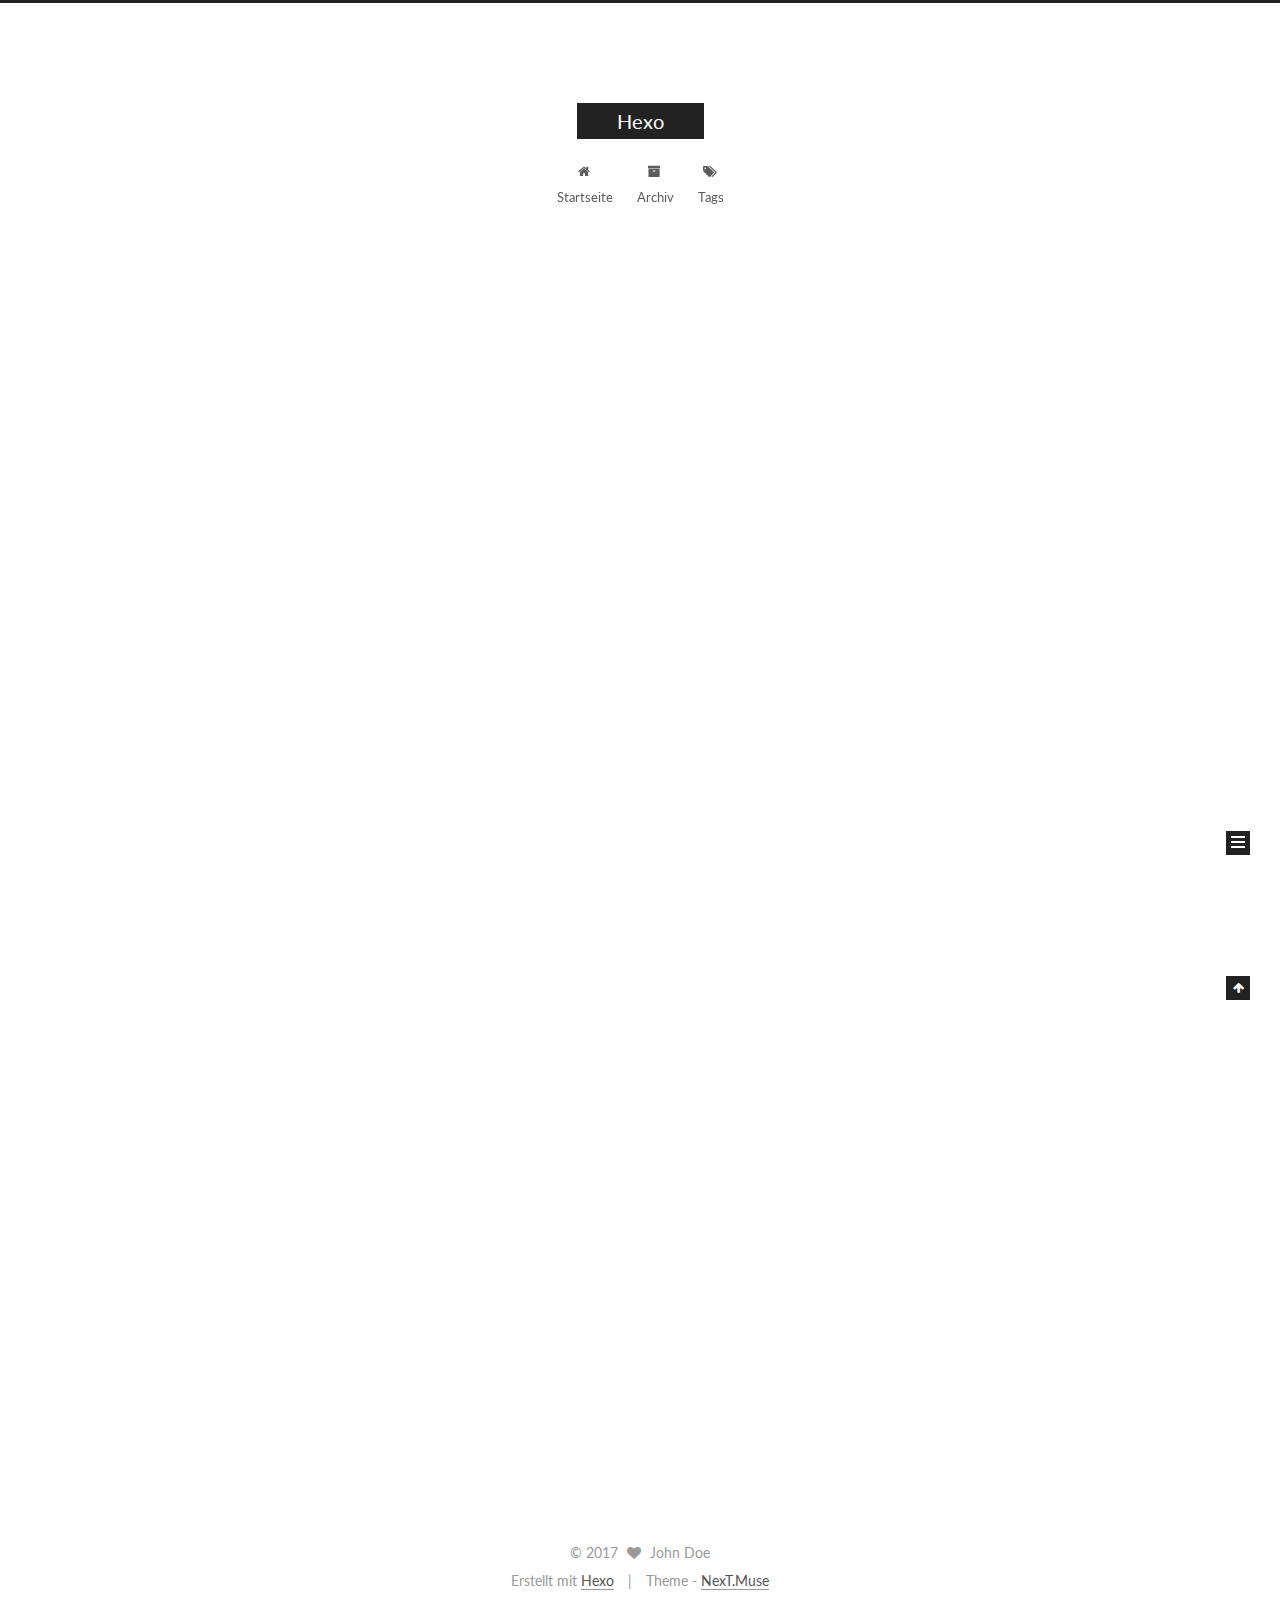
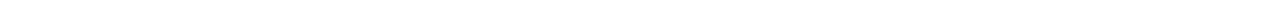
<file: index.html>
<!DOCTYPE html>



  


<html class="theme-next muse use-motion" lang="">
<head>
  <meta charset="UTF-8"/>
<meta http-equiv="X-UA-Compatible" content="IE=edge" />
<meta name="viewport" content="width=device-width, initial-scale=1, maximum-scale=1"/>
<meta name="theme-color" content="#222">









<meta http-equiv="Cache-Control" content="no-transform" />
<meta http-equiv="Cache-Control" content="no-siteapp" />















  
  
  <link href="/lib/fancybox/source/jquery.fancybox.css?v=2.1.5" rel="stylesheet" type="text/css" />




  
  
  
  

  
    
    
  

  

  

  

  

  
    
    
    <link href="//fonts.googleapis.com/css?family=Lato:300,300italic,400,400italic,700,700italic&subset=latin,latin-ext" rel="stylesheet" type="text/css">
  






<link href="/lib/font-awesome/css/font-awesome.min.css?v=4.6.2" rel="stylesheet" type="text/css" />

<link href="/css/main.css?v=5.1.2" rel="stylesheet" type="text/css" />


  <meta name="keywords" content="Hexo, NexT" />





  <link rel="alternate" href="/atom.xml" title="Hexo" type="application/atom+xml" />




  <link rel="shortcut icon" type="image/x-icon" href="/favicon.ico?v=5.1.2" />






<meta property="og:type" content="website">
<meta property="og:title" content="Hexo">
<meta property="og:url" content="http://yoursite.com/index.html">
<meta property="og:site_name" content="Hexo">
<meta name="twitter:card" content="summary">
<meta name="twitter:title" content="Hexo">



<script type="text/javascript" id="hexo.configurations">
  var NexT = window.NexT || {};
  var CONFIG = {
    root: '/',
    scheme: 'Muse',
    sidebar: {"position":"left","display":"post","offset":12,"offset_float":12,"b2t":false,"scrollpercent":false,"onmobile":false},
    fancybox: true,
    tabs: true,
    motion: true,
    duoshuo: {
      userId: '0',
      author: 'Author'
    },
    algolia: {
      applicationID: '',
      apiKey: '',
      indexName: '',
      hits: {"per_page":10},
      labels: {"input_placeholder":"Search for Posts","hits_empty":"We didn't find any results for the search: ${query}","hits_stats":"${hits} results found in ${time} ms"}
    }
  };
</script>



  <link rel="canonical" href="http://yoursite.com/"/>





  <title>Hexo</title>
  














</head>

<body itemscope itemtype="http://schema.org/WebPage" lang="">

  
  
    
  

  <div class="container sidebar-position-left 
   page-home 
 ">
    <div class="headband"></div>

    <header id="header" class="header" itemscope itemtype="http://schema.org/WPHeader">
      <div class="header-inner"><div class="site-brand-wrapper">
  <div class="site-meta ">
    

    <div class="custom-logo-site-title">
      <a href="/"  class="brand" rel="start">
        <span class="logo-line-before"><i></i></span>
        <span class="site-title">Hexo</span>
        <span class="logo-line-after"><i></i></span>
      </a>
    </div>
      
        <p class="site-subtitle"></p>
      
  </div>

  <div class="site-nav-toggle">
    <button>
      <span class="btn-bar"></span>
      <span class="btn-bar"></span>
      <span class="btn-bar"></span>
    </button>
  </div>
</div>

<nav class="site-nav">
  

  
    <ul id="menu" class="menu">
      
        
        <li class="menu-item menu-item-home">
          <a href="/" rel="section">
            
              <i class="menu-item-icon fa fa-fw fa-home"></i> <br />
            
            Startseite
          </a>
        </li>
      
        
        <li class="menu-item menu-item-archives">
          <a href="/archives/" rel="section">
            
              <i class="menu-item-icon fa fa-fw fa-archive"></i> <br />
            
            Archiv
          </a>
        </li>
      
        
        <li class="menu-item menu-item-tags">
          <a href="/tags/" rel="section">
            
              <i class="menu-item-icon fa fa-fw fa-tags"></i> <br />
            
            Tags
          </a>
        </li>
      

      
    </ul>
  

  
</nav>



 </div>
    </header>

    <main id="main" class="main">
      <div class="main-inner">
        <div class="content-wrap">
          <div id="content" class="content">
            
  <section id="posts" class="posts-expand">
    
      

  

  
  
  

  <article class="post post-type-normal" itemscope itemtype="http://schema.org/Article">
  
  
  
  <div class="post-block">
    <link itemprop="mainEntityOfPage" href="http://yoursite.com/2017/09/02/test/">

    <span hidden itemprop="author" itemscope itemtype="http://schema.org/Person">
      <meta itemprop="name" content="John Doe">
      <meta itemprop="description" content="">
      <meta itemprop="image" content="/images/avatar.gif">
    </span>

    <span hidden itemprop="publisher" itemscope itemtype="http://schema.org/Organization">
      <meta itemprop="name" content="Hexo">
    </span>

    
      <header class="post-header">

        
        
          <h1 class="post-title" itemprop="name headline">
                
                <a class="post-title-link" href="/2017/09/02/test/" itemprop="url">Unbenannt</a></h1>
        

        <div class="post-meta">
          <span class="post-time">
            
              <span class="post-meta-item-icon">
                <i class="fa fa-calendar-o"></i>
              </span>
              
                <span class="post-meta-item-text">Veröffentlicht am</span>
              
              <time title="Post created" itemprop="dateCreated datePublished" datetime="2017-09-02T12:17:57+08:00">
                2017-09-02
              </time>
            

            

            
          </span>

          

          
            
          

          
          

          

          

          

        </div>
      </header>
    

    
    
    
    <div class="post-body" itemprop="articleBody">

      
      

      
        
          
            
          
        
      
    </div>
    
    
    

    

    

    

    <footer class="post-footer">
      

      

      

      
      
        <div class="post-eof"></div>
      
    </footer>
  </div>
  
  
  
  </article>


    
      

  

  
  
  

  <article class="post post-type-normal" itemscope itemtype="http://schema.org/Article">
  
  
  
  <div class="post-block">
    <link itemprop="mainEntityOfPage" href="http://yoursite.com/2017/09/02/hello-world/">

    <span hidden itemprop="author" itemscope itemtype="http://schema.org/Person">
      <meta itemprop="name" content="John Doe">
      <meta itemprop="description" content="">
      <meta itemprop="image" content="/images/avatar.gif">
    </span>

    <span hidden itemprop="publisher" itemscope itemtype="http://schema.org/Organization">
      <meta itemprop="name" content="Hexo">
    </span>

    
      <header class="post-header">

        
        
          <h1 class="post-title" itemprop="name headline">
                
                <a class="post-title-link" href="/2017/09/02/hello-world/" itemprop="url">Hello World</a></h1>
        

        <div class="post-meta">
          <span class="post-time">
            
              <span class="post-meta-item-icon">
                <i class="fa fa-calendar-o"></i>
              </span>
              
                <span class="post-meta-item-text">Veröffentlicht am</span>
              
              <time title="Post created" itemprop="dateCreated datePublished" datetime="2017-09-02T10:55:25+08:00">
                2017-09-02
              </time>
            

            

            
          </span>

          

          
            
          

          
          

          

          

          

        </div>
      </header>
    

    
    
    
    <div class="post-body" itemprop="articleBody">

      
      

      
        
          
            <p>Welcome to <a href="https://hexo.io/" target="_blank" rel="external">Hexo</a>! This is your very first post. Check <a href="https://hexo.io/docs/" target="_blank" rel="external">documentation</a> for more info. If you get any problems when using Hexo, you can find the answer in <a href="https://hexo.io/docs/troubleshooting.html" target="_blank" rel="external">troubleshooting</a> or you can ask me on <a href="https://github.com/hexojs/hexo/issues" target="_blank" rel="external">GitHub</a>.</p>
<h2 id="Quick-Start"><a href="#Quick-Start" class="headerlink" title="Quick Start"></a>Quick Start</h2><h3 id="Create-a-new-post"><a href="#Create-a-new-post" class="headerlink" title="Create a new post"></a>Create a new post</h3><figure class="highlight bash"><table><tr><td class="gutter"><pre><div class="line">1</div></pre></td><td class="code"><pre><div class="line">$ hexo new <span class="string">"My New Post"</span></div></pre></td></tr></table></figure>
<p>More info: <a href="https://hexo.io/docs/writing.html" target="_blank" rel="external">Writing</a></p>
<h3 id="Run-server"><a href="#Run-server" class="headerlink" title="Run server"></a>Run server</h3><figure class="highlight bash"><table><tr><td class="gutter"><pre><div class="line">1</div></pre></td><td class="code"><pre><div class="line">$ hexo server</div></pre></td></tr></table></figure>
<p>More info: <a href="https://hexo.io/docs/server.html" target="_blank" rel="external">Server</a></p>
<h3 id="Generate-static-files"><a href="#Generate-static-files" class="headerlink" title="Generate static files"></a>Generate static files</h3><figure class="highlight bash"><table><tr><td class="gutter"><pre><div class="line">1</div></pre></td><td class="code"><pre><div class="line">$ hexo generate</div></pre></td></tr></table></figure>
<p>More info: <a href="https://hexo.io/docs/generating.html" target="_blank" rel="external">Generating</a></p>
<h3 id="Deploy-to-remote-sites"><a href="#Deploy-to-remote-sites" class="headerlink" title="Deploy to remote sites"></a>Deploy to remote sites</h3><figure class="highlight bash"><table><tr><td class="gutter"><pre><div class="line">1</div></pre></td><td class="code"><pre><div class="line">$ hexo deploy</div></pre></td></tr></table></figure>
<p>More info: <a href="https://hexo.io/docs/deployment.html" target="_blank" rel="external">Deployment</a></p>

          
        
      
    </div>
    
    
    

    

    

    

    <footer class="post-footer">
      

      

      

      
      
        <div class="post-eof"></div>
      
    </footer>
  </div>
  
  
  
  </article>


    
  </section>

  


          </div>
          


          
        </div>
        
          
  
  <div class="sidebar-toggle">
    <div class="sidebar-toggle-line-wrap">
      <span class="sidebar-toggle-line sidebar-toggle-line-first"></span>
      <span class="sidebar-toggle-line sidebar-toggle-line-middle"></span>
      <span class="sidebar-toggle-line sidebar-toggle-line-last"></span>
    </div>
  </div>

  <aside id="sidebar" class="sidebar">
    
    <div class="sidebar-inner">

      

      

      <section class="site-overview sidebar-panel sidebar-panel-active">
        <div class="site-author motion-element" itemprop="author" itemscope itemtype="http://schema.org/Person">
          <img class="site-author-image" itemprop="image"
               src="/images/avatar.gif"
               alt="John Doe" />
          <p class="site-author-name" itemprop="name">John Doe</p>
           
              <p class="site-description motion-element" itemprop="description"></p>
          
        </div>
        <nav class="site-state motion-element">

          
            <div class="site-state-item site-state-posts">
              <a href="/archives/">
                <span class="site-state-item-count">2</span>
                <span class="site-state-item-name">Artikel</span>
              </a>
            </div>
          

          

          

        </nav>

        
          <div class="feed-link motion-element">
            <a href="/atom.xml" rel="alternate">
              <i class="fa fa-rss"></i>
              RSS
            </a>
          </div>
        

        <div class="links-of-author motion-element">
          
        </div>

        
        

        
        

        


      </section>

      

      

    </div>
  </aside>


        
      </div>
    </main>

    <footer id="footer" class="footer">
      <div class="footer-inner">
        <div class="copyright" >
  
  &copy; 
  <span itemprop="copyrightYear">2017</span>
  <span class="with-love">
    <i class="fa fa-heart"></i>
  </span>
  <span class="author" itemprop="copyrightHolder">John Doe</span>
</div>


<div class="powered-by">
  Erstellt mit  <a class="theme-link" href="https://hexo.io">Hexo</a>
</div>

<div class="theme-info">
  Theme -
  <a class="theme-link" href="https://github.com/iissnan/hexo-theme-next">
    NexT.Muse
  </a>
</div>


        

        
      </div>
    </footer>

    
      <div class="back-to-top">
        <i class="fa fa-arrow-up"></i>
        
      </div>
    

  </div>

  

<script type="text/javascript">
  if (Object.prototype.toString.call(window.Promise) !== '[object Function]') {
    window.Promise = null;
  }
</script>









  












  
  <script type="text/javascript" src="/lib/jquery/index.js?v=2.1.3"></script>

  
  <script type="text/javascript" src="/lib/fastclick/lib/fastclick.min.js?v=1.0.6"></script>

  
  <script type="text/javascript" src="/lib/jquery_lazyload/jquery.lazyload.js?v=1.9.7"></script>

  
  <script type="text/javascript" src="/lib/velocity/velocity.min.js?v=1.2.1"></script>

  
  <script type="text/javascript" src="/lib/velocity/velocity.ui.min.js?v=1.2.1"></script>

  
  <script type="text/javascript" src="/lib/fancybox/source/jquery.fancybox.pack.js?v=2.1.5"></script>


  


  <script type="text/javascript" src="/js/src/utils.js?v=5.1.2"></script>

  <script type="text/javascript" src="/js/src/motion.js?v=5.1.2"></script>



  
  

  
    <script type="text/javascript" src="/js/src/scrollspy.js?v=5.1.2"></script>
<script type="text/javascript" src="/js/src/post-details.js?v=5.1.2"></script>

  

  


  <script type="text/javascript" src="/js/src/bootstrap.js?v=5.1.2"></script>



  


  




	





  





  






  





  

  

  

  

  

  

</body>
</html>
</file>
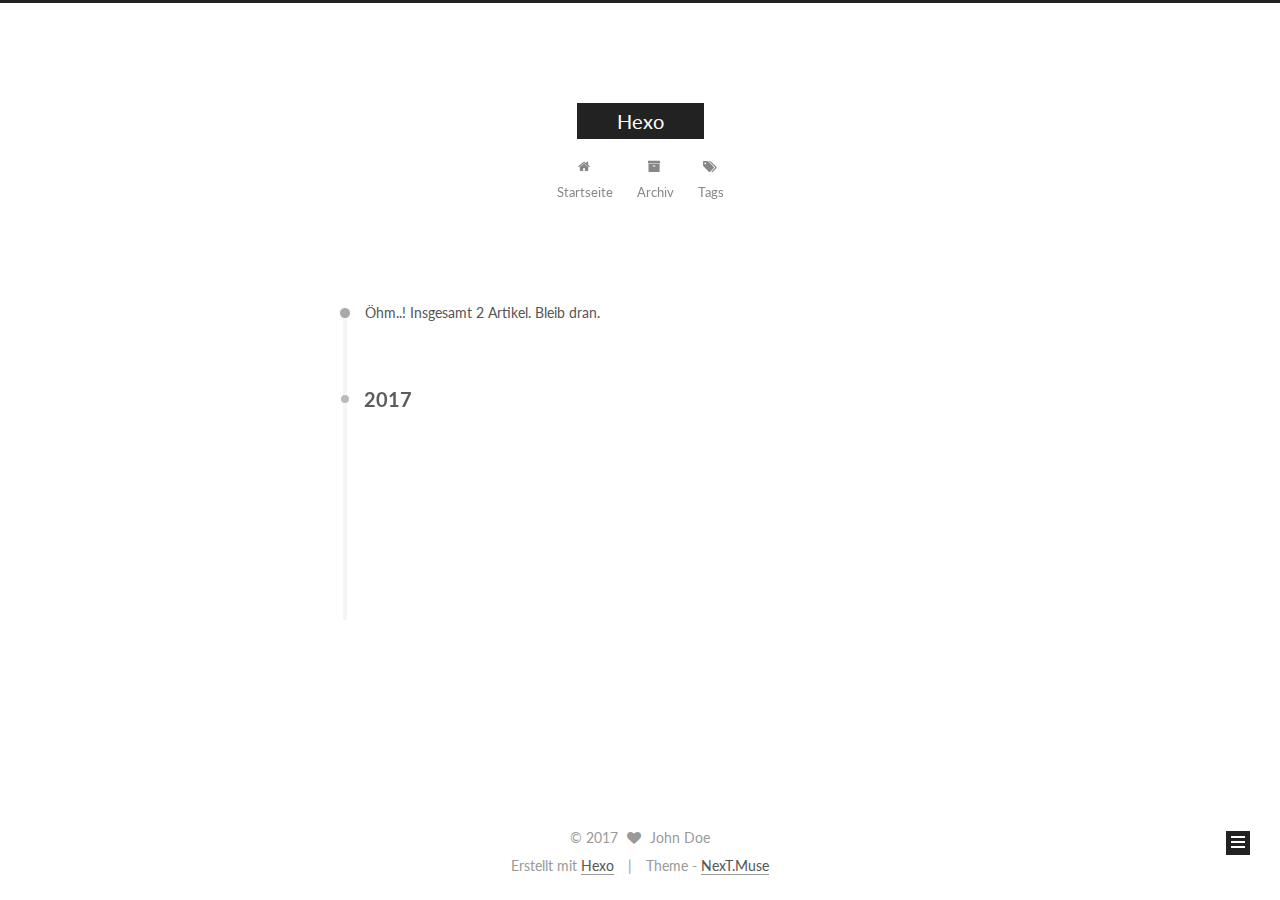
<file: archives/index.html>
<!DOCTYPE html>



  


<html class="theme-next muse use-motion" lang="">
<head>
  <meta charset="UTF-8"/>
<meta http-equiv="X-UA-Compatible" content="IE=edge" />
<meta name="viewport" content="width=device-width, initial-scale=1, maximum-scale=1"/>
<meta name="theme-color" content="#222">









<meta http-equiv="Cache-Control" content="no-transform" />
<meta http-equiv="Cache-Control" content="no-siteapp" />















  
  
  <link href="/lib/fancybox/source/jquery.fancybox.css?v=2.1.5" rel="stylesheet" type="text/css" />




  
  
  
  

  
    
    
  

  

  

  

  

  
    
    
    <link href="//fonts.googleapis.com/css?family=Lato:300,300italic,400,400italic,700,700italic&subset=latin,latin-ext" rel="stylesheet" type="text/css">
  






<link href="/lib/font-awesome/css/font-awesome.min.css?v=4.6.2" rel="stylesheet" type="text/css" />

<link href="/css/main.css?v=5.1.2" rel="stylesheet" type="text/css" />


  <meta name="keywords" content="Hexo, NexT" />





  <link rel="alternate" href="/atom.xml" title="Hexo" type="application/atom+xml" />




  <link rel="shortcut icon" type="image/x-icon" href="/favicon.ico?v=5.1.2" />






<meta property="og:type" content="website">
<meta property="og:title" content="Hexo">
<meta property="og:url" content="http://yoursite.com/archives/index.html">
<meta property="og:site_name" content="Hexo">
<meta name="twitter:card" content="summary">
<meta name="twitter:title" content="Hexo">



<script type="text/javascript" id="hexo.configurations">
  var NexT = window.NexT || {};
  var CONFIG = {
    root: '/',
    scheme: 'Muse',
    sidebar: {"position":"left","display":"post","offset":12,"offset_float":12,"b2t":false,"scrollpercent":false,"onmobile":false},
    fancybox: true,
    tabs: true,
    motion: true,
    duoshuo: {
      userId: '0',
      author: 'Author'
    },
    algolia: {
      applicationID: '',
      apiKey: '',
      indexName: '',
      hits: {"per_page":10},
      labels: {"input_placeholder":"Search for Posts","hits_empty":"We didn't find any results for the search: ${query}","hits_stats":"${hits} results found in ${time} ms"}
    }
  };
</script>



  <link rel="canonical" href="http://yoursite.com/archives/"/>





  <title>Archiv | Hexo</title>
  














</head>

<body itemscope itemtype="http://schema.org/WebPage" lang="">

  
  
    
  

  <div class="container sidebar-position-left  page-archive  ">
    <div class="headband"></div>

    <header id="header" class="header" itemscope itemtype="http://schema.org/WPHeader">
      <div class="header-inner"><div class="site-brand-wrapper">
  <div class="site-meta ">
    

    <div class="custom-logo-site-title">
      <a href="/"  class="brand" rel="start">
        <span class="logo-line-before"><i></i></span>
        <span class="site-title">Hexo</span>
        <span class="logo-line-after"><i></i></span>
      </a>
    </div>
      
        <p class="site-subtitle"></p>
      
  </div>

  <div class="site-nav-toggle">
    <button>
      <span class="btn-bar"></span>
      <span class="btn-bar"></span>
      <span class="btn-bar"></span>
    </button>
  </div>
</div>

<nav class="site-nav">
  

  
    <ul id="menu" class="menu">
      
        
        <li class="menu-item menu-item-home">
          <a href="/" rel="section">
            
              <i class="menu-item-icon fa fa-fw fa-home"></i> <br />
            
            Startseite
          </a>
        </li>
      
        
        <li class="menu-item menu-item-archives">
          <a href="/archives/" rel="section">
            
              <i class="menu-item-icon fa fa-fw fa-archive"></i> <br />
            
            Archiv
          </a>
        </li>
      
        
        <li class="menu-item menu-item-tags">
          <a href="/tags/" rel="section">
            
              <i class="menu-item-icon fa fa-fw fa-tags"></i> <br />
            
            Tags
          </a>
        </li>
      

      
    </ul>
  

  
</nav>



 </div>
    </header>

    <main id="main" class="main">
      <div class="main-inner">
        <div class="content-wrap">
          <div id="content" class="content">
            

  
  
  
  <div class="post-block archive">
    <div id="posts" class="posts-collapse">
      <span class="archive-move-on"></span>

      <span class="archive-page-counter">
        
        
        
          
        
        Öhm..! Insgesamt 2 Artikel. Bleib dran.
      </span>

      

        
        
        

        
          
          <div class="collection-title">
            <h2 class="archive-year motion-element" id="archive-year-2017">2017</h2>
          </div>
        
        

        

  <article class="post post-type-normal" itemscope itemtype="http://schema.org/Article">
    <header class="post-header">

      <h2 class="post-title">
        
            <a class="post-title-link" href="/2017/09/02/test/" itemprop="url">
              
                <span itemprop="name">Unbenannt</span>
              
            </a>
        
      </h2>

      <div class="post-meta">
        <time class="post-time" itemprop="dateCreated"
              datetime="2017-09-02T12:17:57+08:00"
              content="2017-09-02" >
          09-02
        </time>
      </div>

    </header>
  </article>



      

        
        
        

        
        

        

  <article class="post post-type-normal" itemscope itemtype="http://schema.org/Article">
    <header class="post-header">

      <h2 class="post-title">
        
            <a class="post-title-link" href="/2017/09/02/hello-world/" itemprop="url">
              
                <span itemprop="name">Hello World</span>
              
            </a>
        
      </h2>

      <div class="post-meta">
        <time class="post-time" itemprop="dateCreated"
              datetime="2017-09-02T10:55:25+08:00"
              content="2017-09-02" >
          09-02
        </time>
      </div>

    </header>
  </article>



      

    </div>
  </div>
  
  
  

  



          </div>
          


          
        </div>
        
          
  
  <div class="sidebar-toggle">
    <div class="sidebar-toggle-line-wrap">
      <span class="sidebar-toggle-line sidebar-toggle-line-first"></span>
      <span class="sidebar-toggle-line sidebar-toggle-line-middle"></span>
      <span class="sidebar-toggle-line sidebar-toggle-line-last"></span>
    </div>
  </div>

  <aside id="sidebar" class="sidebar">
    
    <div class="sidebar-inner">

      

      

      <section class="site-overview sidebar-panel sidebar-panel-active">
        <div class="site-author motion-element" itemprop="author" itemscope itemtype="http://schema.org/Person">
          <img class="site-author-image" itemprop="image"
               src="/images/avatar.gif"
               alt="John Doe" />
          <p class="site-author-name" itemprop="name">John Doe</p>
           
              <p class="site-description motion-element" itemprop="description"></p>
          
        </div>
        <nav class="site-state motion-element">

          
            <div class="site-state-item site-state-posts">
              <a href="/archives/">
                <span class="site-state-item-count">2</span>
                <span class="site-state-item-name">Artikel</span>
              </a>
            </div>
          

          

          

        </nav>

        
          <div class="feed-link motion-element">
            <a href="/atom.xml" rel="alternate">
              <i class="fa fa-rss"></i>
              RSS
            </a>
          </div>
        

        <div class="links-of-author motion-element">
          
        </div>

        
        

        
        

        


      </section>

      

      

    </div>
  </aside>


        
      </div>
    </main>

    <footer id="footer" class="footer">
      <div class="footer-inner">
        <div class="copyright" >
  
  &copy; 
  <span itemprop="copyrightYear">2017</span>
  <span class="with-love">
    <i class="fa fa-heart"></i>
  </span>
  <span class="author" itemprop="copyrightHolder">John Doe</span>
</div>


<div class="powered-by">
  Erstellt mit  <a class="theme-link" href="https://hexo.io">Hexo</a>
</div>

<div class="theme-info">
  Theme -
  <a class="theme-link" href="https://github.com/iissnan/hexo-theme-next">
    NexT.Muse
  </a>
</div>


        

        
      </div>
    </footer>

    
      <div class="back-to-top">
        <i class="fa fa-arrow-up"></i>
        
      </div>
    

  </div>

  

<script type="text/javascript">
  if (Object.prototype.toString.call(window.Promise) !== '[object Function]') {
    window.Promise = null;
  }
</script>









  












  
  <script type="text/javascript" src="/lib/jquery/index.js?v=2.1.3"></script>

  
  <script type="text/javascript" src="/lib/fastclick/lib/fastclick.min.js?v=1.0.6"></script>

  
  <script type="text/javascript" src="/lib/jquery_lazyload/jquery.lazyload.js?v=1.9.7"></script>

  
  <script type="text/javascript" src="/lib/velocity/velocity.min.js?v=1.2.1"></script>

  
  <script type="text/javascript" src="/lib/velocity/velocity.ui.min.js?v=1.2.1"></script>

  
  <script type="text/javascript" src="/lib/fancybox/source/jquery.fancybox.pack.js?v=2.1.5"></script>


  


  <script type="text/javascript" src="/js/src/utils.js?v=5.1.2"></script>

  <script type="text/javascript" src="/js/src/motion.js?v=5.1.2"></script>



  
  

  
  
    <script type="text/javascript" id="motion.page.archive">
      $('.archive-year').velocity('transition.slideLeftIn');
    </script>
  


  


  <script type="text/javascript" src="/js/src/bootstrap.js?v=5.1.2"></script>



  


  




	





  





  






  





  

  

  

  

  

  

</body>
</html>
</file>
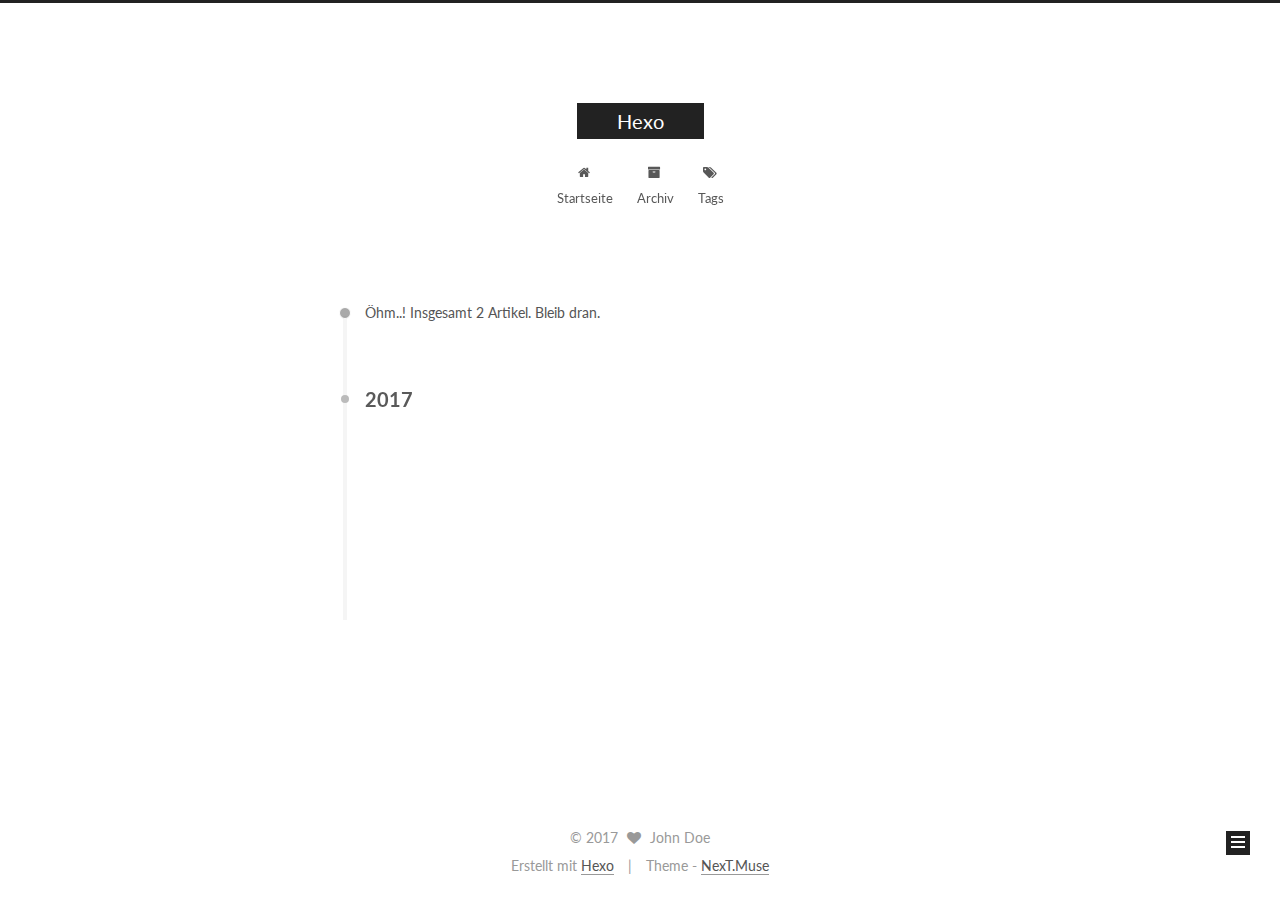
<file: archives/2017/index.html>
<!DOCTYPE html>



  


<html class="theme-next muse use-motion" lang="">
<head>
  <meta charset="UTF-8"/>
<meta http-equiv="X-UA-Compatible" content="IE=edge" />
<meta name="viewport" content="width=device-width, initial-scale=1, maximum-scale=1"/>
<meta name="theme-color" content="#222">









<meta http-equiv="Cache-Control" content="no-transform" />
<meta http-equiv="Cache-Control" content="no-siteapp" />















  
  
  <link href="/lib/fancybox/source/jquery.fancybox.css?v=2.1.5" rel="stylesheet" type="text/css" />




  
  
  
  

  
    
    
  

  

  

  

  

  
    
    
    <link href="//fonts.googleapis.com/css?family=Lato:300,300italic,400,400italic,700,700italic&subset=latin,latin-ext" rel="stylesheet" type="text/css">
  






<link href="/lib/font-awesome/css/font-awesome.min.css?v=4.6.2" rel="stylesheet" type="text/css" />

<link href="/css/main.css?v=5.1.2" rel="stylesheet" type="text/css" />


  <meta name="keywords" content="Hexo, NexT" />





  <link rel="alternate" href="/atom.xml" title="Hexo" type="application/atom+xml" />




  <link rel="shortcut icon" type="image/x-icon" href="/favicon.ico?v=5.1.2" />






<meta property="og:type" content="website">
<meta property="og:title" content="Hexo">
<meta property="og:url" content="http://yoursite.com/archives/2017/index.html">
<meta property="og:site_name" content="Hexo">
<meta name="twitter:card" content="summary">
<meta name="twitter:title" content="Hexo">



<script type="text/javascript" id="hexo.configurations">
  var NexT = window.NexT || {};
  var CONFIG = {
    root: '/',
    scheme: 'Muse',
    sidebar: {"position":"left","display":"post","offset":12,"offset_float":12,"b2t":false,"scrollpercent":false,"onmobile":false},
    fancybox: true,
    tabs: true,
    motion: true,
    duoshuo: {
      userId: '0',
      author: 'Author'
    },
    algolia: {
      applicationID: '',
      apiKey: '',
      indexName: '',
      hits: {"per_page":10},
      labels: {"input_placeholder":"Search for Posts","hits_empty":"We didn't find any results for the search: ${query}","hits_stats":"${hits} results found in ${time} ms"}
    }
  };
</script>



  <link rel="canonical" href="http://yoursite.com/archives/2017/"/>





  <title>Archiv | Hexo</title>
  














</head>

<body itemscope itemtype="http://schema.org/WebPage" lang="">

  
  
    
  

  <div class="container sidebar-position-left  page-archive  ">
    <div class="headband"></div>

    <header id="header" class="header" itemscope itemtype="http://schema.org/WPHeader">
      <div class="header-inner"><div class="site-brand-wrapper">
  <div class="site-meta ">
    

    <div class="custom-logo-site-title">
      <a href="/"  class="brand" rel="start">
        <span class="logo-line-before"><i></i></span>
        <span class="site-title">Hexo</span>
        <span class="logo-line-after"><i></i></span>
      </a>
    </div>
      
        <p class="site-subtitle"></p>
      
  </div>

  <div class="site-nav-toggle">
    <button>
      <span class="btn-bar"></span>
      <span class="btn-bar"></span>
      <span class="btn-bar"></span>
    </button>
  </div>
</div>

<nav class="site-nav">
  

  
    <ul id="menu" class="menu">
      
        
        <li class="menu-item menu-item-home">
          <a href="/" rel="section">
            
              <i class="menu-item-icon fa fa-fw fa-home"></i> <br />
            
            Startseite
          </a>
        </li>
      
        
        <li class="menu-item menu-item-archives">
          <a href="/archives/" rel="section">
            
              <i class="menu-item-icon fa fa-fw fa-archive"></i> <br />
            
            Archiv
          </a>
        </li>
      
        
        <li class="menu-item menu-item-tags">
          <a href="/tags/" rel="section">
            
              <i class="menu-item-icon fa fa-fw fa-tags"></i> <br />
            
            Tags
          </a>
        </li>
      

      
    </ul>
  

  
</nav>



 </div>
    </header>

    <main id="main" class="main">
      <div class="main-inner">
        <div class="content-wrap">
          <div id="content" class="content">
            

  
  
  
  <div class="post-block archive">
    <div id="posts" class="posts-collapse">
      <span class="archive-move-on"></span>

      <span class="archive-page-counter">
        
        
        
          
        
        Öhm..! Insgesamt 2 Artikel. Bleib dran.
      </span>

      

        
        
        

        
          
          <div class="collection-title">
            <h2 class="archive-year motion-element" id="archive-year-2017">2017</h2>
          </div>
        
        

        

  <article class="post post-type-normal" itemscope itemtype="http://schema.org/Article">
    <header class="post-header">

      <h2 class="post-title">
        
            <a class="post-title-link" href="/2017/09/02/test/" itemprop="url">
              
                <span itemprop="name">Unbenannt</span>
              
            </a>
        
      </h2>

      <div class="post-meta">
        <time class="post-time" itemprop="dateCreated"
              datetime="2017-09-02T12:17:57+08:00"
              content="2017-09-02" >
          09-02
        </time>
      </div>

    </header>
  </article>



      

        
        
        

        
        

        

  <article class="post post-type-normal" itemscope itemtype="http://schema.org/Article">
    <header class="post-header">

      <h2 class="post-title">
        
            <a class="post-title-link" href="/2017/09/02/hello-world/" itemprop="url">
              
                <span itemprop="name">Hello World</span>
              
            </a>
        
      </h2>

      <div class="post-meta">
        <time class="post-time" itemprop="dateCreated"
              datetime="2017-09-02T10:55:25+08:00"
              content="2017-09-02" >
          09-02
        </time>
      </div>

    </header>
  </article>



      

    </div>
  </div>
  
  
  

  



          </div>
          


          
        </div>
        
          
  
  <div class="sidebar-toggle">
    <div class="sidebar-toggle-line-wrap">
      <span class="sidebar-toggle-line sidebar-toggle-line-first"></span>
      <span class="sidebar-toggle-line sidebar-toggle-line-middle"></span>
      <span class="sidebar-toggle-line sidebar-toggle-line-last"></span>
    </div>
  </div>

  <aside id="sidebar" class="sidebar">
    
    <div class="sidebar-inner">

      

      

      <section class="site-overview sidebar-panel sidebar-panel-active">
        <div class="site-author motion-element" itemprop="author" itemscope itemtype="http://schema.org/Person">
          <img class="site-author-image" itemprop="image"
               src="/images/avatar.gif"
               alt="John Doe" />
          <p class="site-author-name" itemprop="name">John Doe</p>
           
              <p class="site-description motion-element" itemprop="description"></p>
          
        </div>
        <nav class="site-state motion-element">

          
            <div class="site-state-item site-state-posts">
              <a href="/archives/">
                <span class="site-state-item-count">2</span>
                <span class="site-state-item-name">Artikel</span>
              </a>
            </div>
          

          

          

        </nav>

        
          <div class="feed-link motion-element">
            <a href="/atom.xml" rel="alternate">
              <i class="fa fa-rss"></i>
              RSS
            </a>
          </div>
        

        <div class="links-of-author motion-element">
          
        </div>

        
        

        
        

        


      </section>

      

      

    </div>
  </aside>


        
      </div>
    </main>

    <footer id="footer" class="footer">
      <div class="footer-inner">
        <div class="copyright" >
  
  &copy; 
  <span itemprop="copyrightYear">2017</span>
  <span class="with-love">
    <i class="fa fa-heart"></i>
  </span>
  <span class="author" itemprop="copyrightHolder">John Doe</span>
</div>


<div class="powered-by">
  Erstellt mit  <a class="theme-link" href="https://hexo.io">Hexo</a>
</div>

<div class="theme-info">
  Theme -
  <a class="theme-link" href="https://github.com/iissnan/hexo-theme-next">
    NexT.Muse
  </a>
</div>


        

        
      </div>
    </footer>

    
      <div class="back-to-top">
        <i class="fa fa-arrow-up"></i>
        
      </div>
    

  </div>

  

<script type="text/javascript">
  if (Object.prototype.toString.call(window.Promise) !== '[object Function]') {
    window.Promise = null;
  }
</script>









  












  
  <script type="text/javascript" src="/lib/jquery/index.js?v=2.1.3"></script>

  
  <script type="text/javascript" src="/lib/fastclick/lib/fastclick.min.js?v=1.0.6"></script>

  
  <script type="text/javascript" src="/lib/jquery_lazyload/jquery.lazyload.js?v=1.9.7"></script>

  
  <script type="text/javascript" src="/lib/velocity/velocity.min.js?v=1.2.1"></script>

  
  <script type="text/javascript" src="/lib/velocity/velocity.ui.min.js?v=1.2.1"></script>

  
  <script type="text/javascript" src="/lib/fancybox/source/jquery.fancybox.pack.js?v=2.1.5"></script>


  


  <script type="text/javascript" src="/js/src/utils.js?v=5.1.2"></script>

  <script type="text/javascript" src="/js/src/motion.js?v=5.1.2"></script>



  
  

  
  
    <script type="text/javascript" id="motion.page.archive">
      $('.archive-year').velocity('transition.slideLeftIn');
    </script>
  


  


  <script type="text/javascript" src="/js/src/bootstrap.js?v=5.1.2"></script>



  


  




	





  





  






  





  

  

  

  

  

  

</body>
</html>
</file>
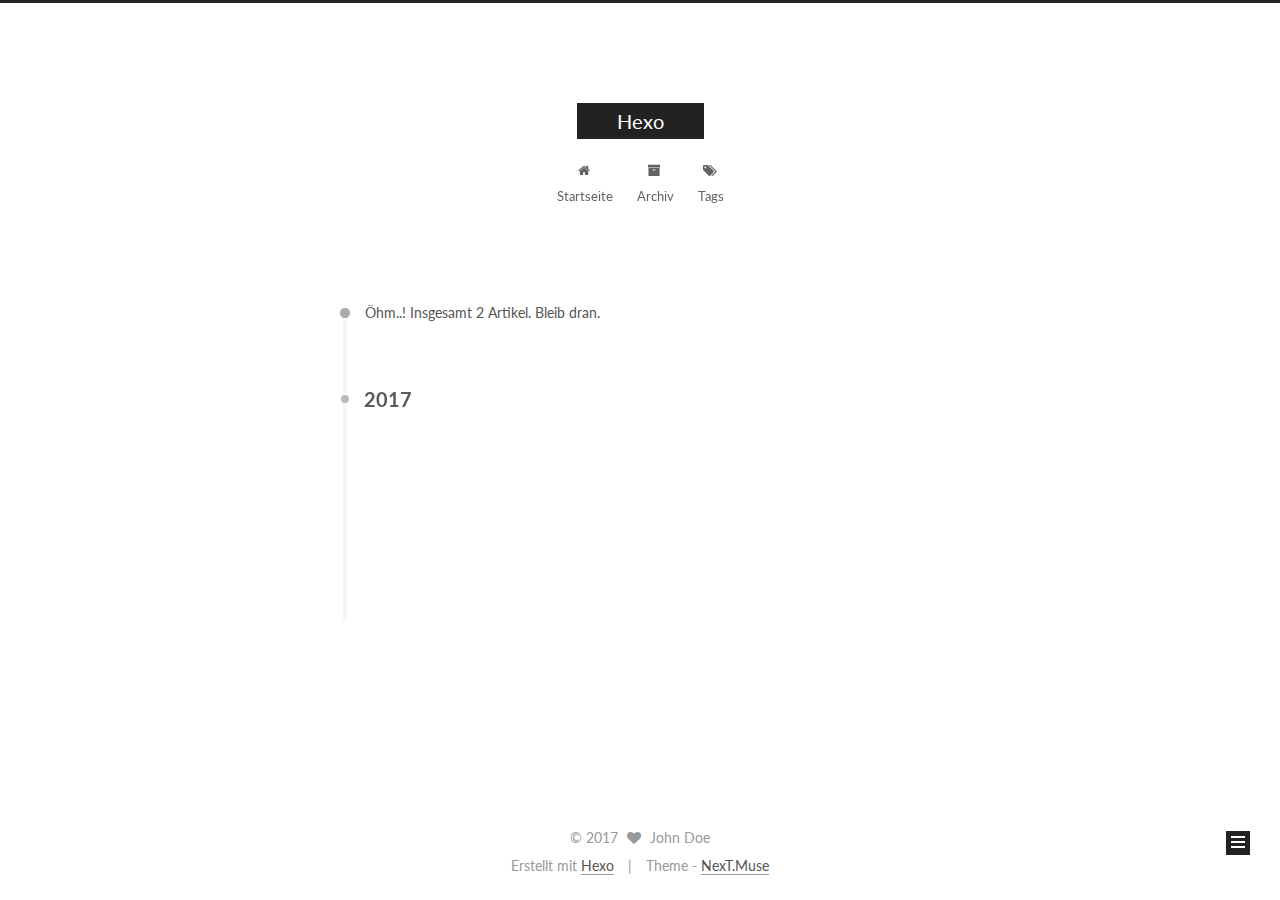
<file: archives/2017/09/index.html>
<!DOCTYPE html>



  


<html class="theme-next muse use-motion" lang="">
<head>
  <meta charset="UTF-8"/>
<meta http-equiv="X-UA-Compatible" content="IE=edge" />
<meta name="viewport" content="width=device-width, initial-scale=1, maximum-scale=1"/>
<meta name="theme-color" content="#222">









<meta http-equiv="Cache-Control" content="no-transform" />
<meta http-equiv="Cache-Control" content="no-siteapp" />















  
  
  <link href="/lib/fancybox/source/jquery.fancybox.css?v=2.1.5" rel="stylesheet" type="text/css" />




  
  
  
  

  
    
    
  

  

  

  

  

  
    
    
    <link href="//fonts.googleapis.com/css?family=Lato:300,300italic,400,400italic,700,700italic&subset=latin,latin-ext" rel="stylesheet" type="text/css">
  






<link href="/lib/font-awesome/css/font-awesome.min.css?v=4.6.2" rel="stylesheet" type="text/css" />

<link href="/css/main.css?v=5.1.2" rel="stylesheet" type="text/css" />


  <meta name="keywords" content="Hexo, NexT" />





  <link rel="alternate" href="/atom.xml" title="Hexo" type="application/atom+xml" />




  <link rel="shortcut icon" type="image/x-icon" href="/favicon.ico?v=5.1.2" />






<meta property="og:type" content="website">
<meta property="og:title" content="Hexo">
<meta property="og:url" content="http://yoursite.com/archives/2017/09/index.html">
<meta property="og:site_name" content="Hexo">
<meta name="twitter:card" content="summary">
<meta name="twitter:title" content="Hexo">



<script type="text/javascript" id="hexo.configurations">
  var NexT = window.NexT || {};
  var CONFIG = {
    root: '/',
    scheme: 'Muse',
    sidebar: {"position":"left","display":"post","offset":12,"offset_float":12,"b2t":false,"scrollpercent":false,"onmobile":false},
    fancybox: true,
    tabs: true,
    motion: true,
    duoshuo: {
      userId: '0',
      author: 'Author'
    },
    algolia: {
      applicationID: '',
      apiKey: '',
      indexName: '',
      hits: {"per_page":10},
      labels: {"input_placeholder":"Search for Posts","hits_empty":"We didn't find any results for the search: ${query}","hits_stats":"${hits} results found in ${time} ms"}
    }
  };
</script>



  <link rel="canonical" href="http://yoursite.com/archives/2017/09/"/>





  <title>Archiv | Hexo</title>
  














</head>

<body itemscope itemtype="http://schema.org/WebPage" lang="">

  
  
    
  

  <div class="container sidebar-position-left  page-archive  ">
    <div class="headband"></div>

    <header id="header" class="header" itemscope itemtype="http://schema.org/WPHeader">
      <div class="header-inner"><div class="site-brand-wrapper">
  <div class="site-meta ">
    

    <div class="custom-logo-site-title">
      <a href="/"  class="brand" rel="start">
        <span class="logo-line-before"><i></i></span>
        <span class="site-title">Hexo</span>
        <span class="logo-line-after"><i></i></span>
      </a>
    </div>
      
        <p class="site-subtitle"></p>
      
  </div>

  <div class="site-nav-toggle">
    <button>
      <span class="btn-bar"></span>
      <span class="btn-bar"></span>
      <span class="btn-bar"></span>
    </button>
  </div>
</div>

<nav class="site-nav">
  

  
    <ul id="menu" class="menu">
      
        
        <li class="menu-item menu-item-home">
          <a href="/" rel="section">
            
              <i class="menu-item-icon fa fa-fw fa-home"></i> <br />
            
            Startseite
          </a>
        </li>
      
        
        <li class="menu-item menu-item-archives">
          <a href="/archives/" rel="section">
            
              <i class="menu-item-icon fa fa-fw fa-archive"></i> <br />
            
            Archiv
          </a>
        </li>
      
        
        <li class="menu-item menu-item-tags">
          <a href="/tags/" rel="section">
            
              <i class="menu-item-icon fa fa-fw fa-tags"></i> <br />
            
            Tags
          </a>
        </li>
      

      
    </ul>
  

  
</nav>



 </div>
    </header>

    <main id="main" class="main">
      <div class="main-inner">
        <div class="content-wrap">
          <div id="content" class="content">
            

  
  
  
  <div class="post-block archive">
    <div id="posts" class="posts-collapse">
      <span class="archive-move-on"></span>

      <span class="archive-page-counter">
        
        
        
          
        
        Öhm..! Insgesamt 2 Artikel. Bleib dran.
      </span>

      

        
        
        

        
          
          <div class="collection-title">
            <h2 class="archive-year motion-element" id="archive-year-2017">2017</h2>
          </div>
        
        

        

  <article class="post post-type-normal" itemscope itemtype="http://schema.org/Article">
    <header class="post-header">

      <h2 class="post-title">
        
            <a class="post-title-link" href="/2017/09/02/test/" itemprop="url">
              
                <span itemprop="name">Unbenannt</span>
              
            </a>
        
      </h2>

      <div class="post-meta">
        <time class="post-time" itemprop="dateCreated"
              datetime="2017-09-02T12:17:57+08:00"
              content="2017-09-02" >
          09-02
        </time>
      </div>

    </header>
  </article>



      

        
        
        

        
        

        

  <article class="post post-type-normal" itemscope itemtype="http://schema.org/Article">
    <header class="post-header">

      <h2 class="post-title">
        
            <a class="post-title-link" href="/2017/09/02/hello-world/" itemprop="url">
              
                <span itemprop="name">Hello World</span>
              
            </a>
        
      </h2>

      <div class="post-meta">
        <time class="post-time" itemprop="dateCreated"
              datetime="2017-09-02T10:55:25+08:00"
              content="2017-09-02" >
          09-02
        </time>
      </div>

    </header>
  </article>



      

    </div>
  </div>
  
  
  

  



          </div>
          


          
        </div>
        
          
  
  <div class="sidebar-toggle">
    <div class="sidebar-toggle-line-wrap">
      <span class="sidebar-toggle-line sidebar-toggle-line-first"></span>
      <span class="sidebar-toggle-line sidebar-toggle-line-middle"></span>
      <span class="sidebar-toggle-line sidebar-toggle-line-last"></span>
    </div>
  </div>

  <aside id="sidebar" class="sidebar">
    
    <div class="sidebar-inner">

      

      

      <section class="site-overview sidebar-panel sidebar-panel-active">
        <div class="site-author motion-element" itemprop="author" itemscope itemtype="http://schema.org/Person">
          <img class="site-author-image" itemprop="image"
               src="/images/avatar.gif"
               alt="John Doe" />
          <p class="site-author-name" itemprop="name">John Doe</p>
           
              <p class="site-description motion-element" itemprop="description"></p>
          
        </div>
        <nav class="site-state motion-element">

          
            <div class="site-state-item site-state-posts">
              <a href="/archives/">
                <span class="site-state-item-count">2</span>
                <span class="site-state-item-name">Artikel</span>
              </a>
            </div>
          

          

          

        </nav>

        
          <div class="feed-link motion-element">
            <a href="/atom.xml" rel="alternate">
              <i class="fa fa-rss"></i>
              RSS
            </a>
          </div>
        

        <div class="links-of-author motion-element">
          
        </div>

        
        

        
        

        


      </section>

      

      

    </div>
  </aside>


        
      </div>
    </main>

    <footer id="footer" class="footer">
      <div class="footer-inner">
        <div class="copyright" >
  
  &copy; 
  <span itemprop="copyrightYear">2017</span>
  <span class="with-love">
    <i class="fa fa-heart"></i>
  </span>
  <span class="author" itemprop="copyrightHolder">John Doe</span>
</div>


<div class="powered-by">
  Erstellt mit  <a class="theme-link" href="https://hexo.io">Hexo</a>
</div>

<div class="theme-info">
  Theme -
  <a class="theme-link" href="https://github.com/iissnan/hexo-theme-next">
    NexT.Muse
  </a>
</div>


        

        
      </div>
    </footer>

    
      <div class="back-to-top">
        <i class="fa fa-arrow-up"></i>
        
      </div>
    

  </div>

  

<script type="text/javascript">
  if (Object.prototype.toString.call(window.Promise) !== '[object Function]') {
    window.Promise = null;
  }
</script>









  












  
  <script type="text/javascript" src="/lib/jquery/index.js?v=2.1.3"></script>

  
  <script type="text/javascript" src="/lib/fastclick/lib/fastclick.min.js?v=1.0.6"></script>

  
  <script type="text/javascript" src="/lib/jquery_lazyload/jquery.lazyload.js?v=1.9.7"></script>

  
  <script type="text/javascript" src="/lib/velocity/velocity.min.js?v=1.2.1"></script>

  
  <script type="text/javascript" src="/lib/velocity/velocity.ui.min.js?v=1.2.1"></script>

  
  <script type="text/javascript" src="/lib/fancybox/source/jquery.fancybox.pack.js?v=2.1.5"></script>


  


  <script type="text/javascript" src="/js/src/utils.js?v=5.1.2"></script>

  <script type="text/javascript" src="/js/src/motion.js?v=5.1.2"></script>



  
  

  
  
    <script type="text/javascript" id="motion.page.archive">
      $('.archive-year').velocity('transition.slideLeftIn');
    </script>
  


  


  <script type="text/javascript" src="/js/src/bootstrap.js?v=5.1.2"></script>



  


  




	





  





  






  





  

  

  

  

  

  

</body>
</html>
</file>
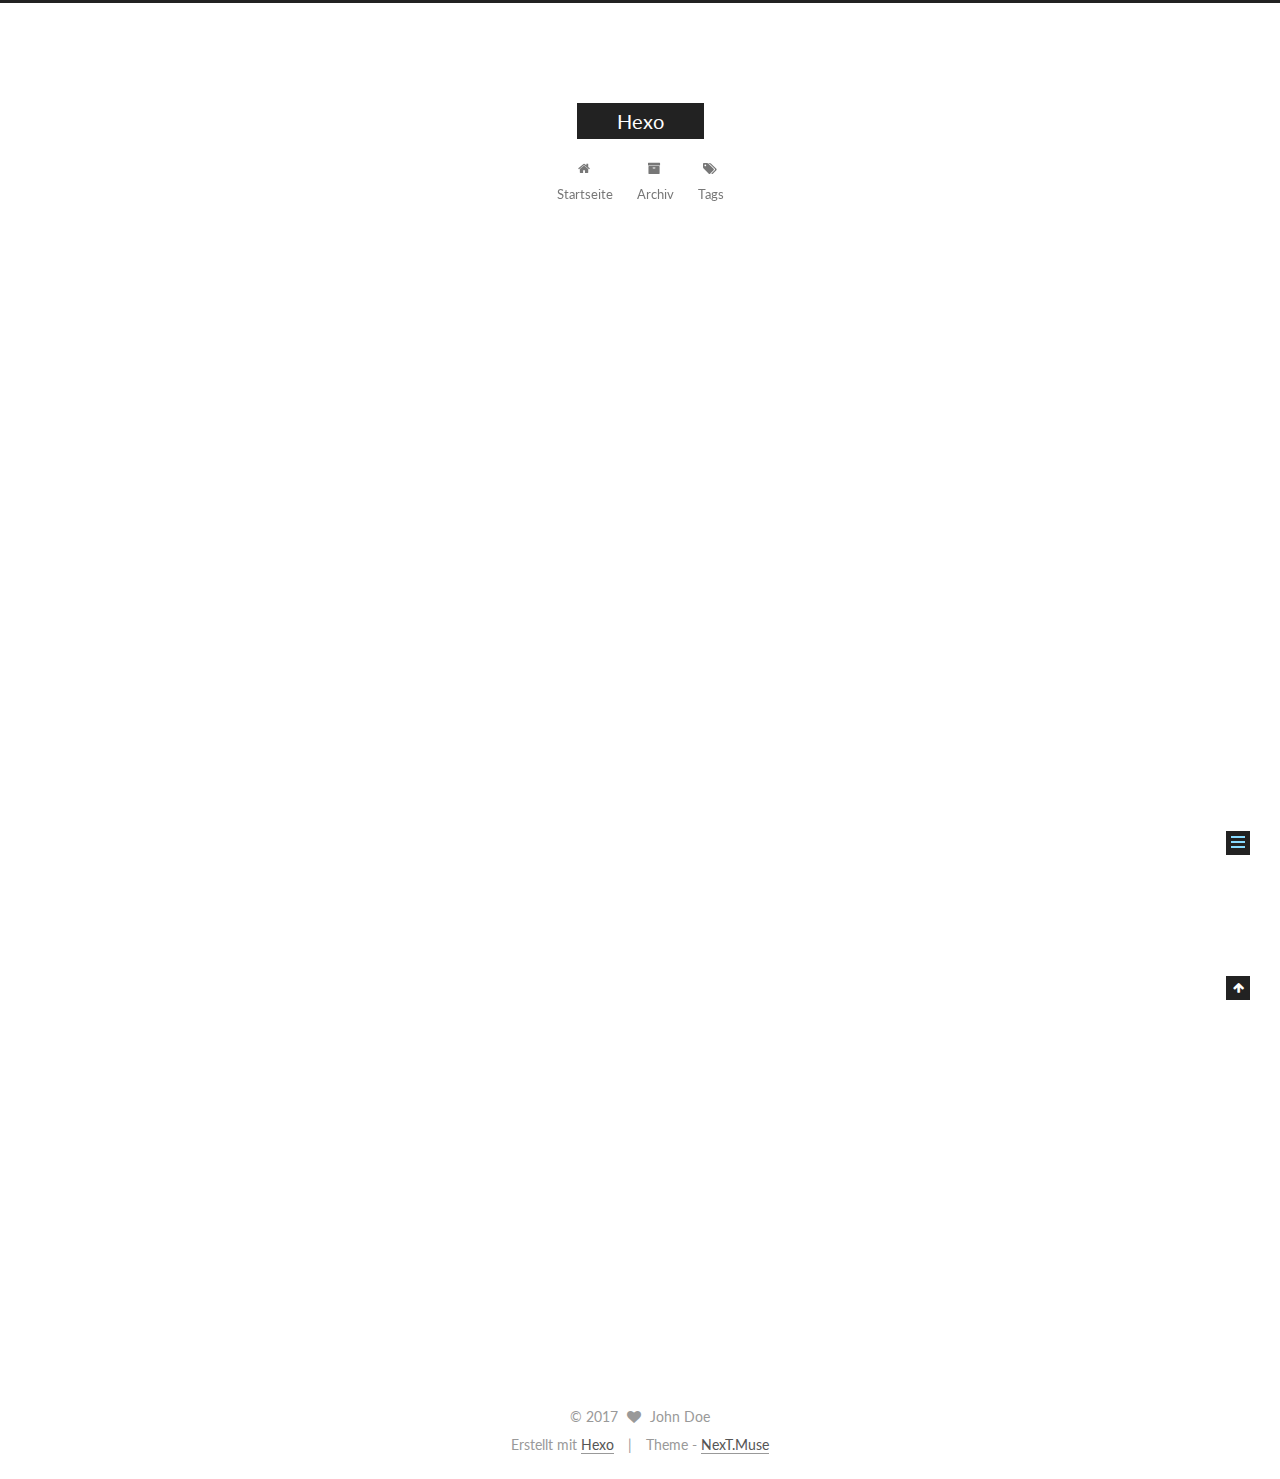
<file: 2017/09/02/hello-world/index.html>
<!DOCTYPE html>



  


<html class="theme-next muse use-motion" lang="">
<head>
  <meta charset="UTF-8"/>
<meta http-equiv="X-UA-Compatible" content="IE=edge" />
<meta name="viewport" content="width=device-width, initial-scale=1, maximum-scale=1"/>
<meta name="theme-color" content="#222">









<meta http-equiv="Cache-Control" content="no-transform" />
<meta http-equiv="Cache-Control" content="no-siteapp" />















  
  
  <link href="/lib/fancybox/source/jquery.fancybox.css?v=2.1.5" rel="stylesheet" type="text/css" />




  
  
  
  

  
    
    
  

  

  

  

  

  
    
    
    <link href="//fonts.googleapis.com/css?family=Lato:300,300italic,400,400italic,700,700italic&subset=latin,latin-ext" rel="stylesheet" type="text/css">
  






<link href="/lib/font-awesome/css/font-awesome.min.css?v=4.6.2" rel="stylesheet" type="text/css" />

<link href="/css/main.css?v=5.1.2" rel="stylesheet" type="text/css" />


  <meta name="keywords" content="Hexo, NexT" />





  <link rel="alternate" href="/atom.xml" title="Hexo" type="application/atom+xml" />




  <link rel="shortcut icon" type="image/x-icon" href="/favicon.ico?v=5.1.2" />






<meta name="description" content="Welcome to Hexo! This is your very first post. Check documentation for more info. If you get any problems when using Hexo, you can find the answer in troubleshooting or you can ask me on GitHub. Quick">
<meta property="og:type" content="article">
<meta property="og:title" content="Hello World">
<meta property="og:url" content="http://yoursite.com/2017/09/02/hello-world/index.html">
<meta property="og:site_name" content="Hexo">
<meta property="og:description" content="Welcome to Hexo! This is your very first post. Check documentation for more info. If you get any problems when using Hexo, you can find the answer in troubleshooting or you can ask me on GitHub. Quick">
<meta property="og:updated_time" content="2017-09-02T02:55:25.690Z">
<meta name="twitter:card" content="summary">
<meta name="twitter:title" content="Hello World">
<meta name="twitter:description" content="Welcome to Hexo! This is your very first post. Check documentation for more info. If you get any problems when using Hexo, you can find the answer in troubleshooting or you can ask me on GitHub. Quick">



<script type="text/javascript" id="hexo.configurations">
  var NexT = window.NexT || {};
  var CONFIG = {
    root: '/',
    scheme: 'Muse',
    sidebar: {"position":"left","display":"post","offset":12,"offset_float":12,"b2t":false,"scrollpercent":false,"onmobile":false},
    fancybox: true,
    tabs: true,
    motion: true,
    duoshuo: {
      userId: '0',
      author: 'Author'
    },
    algolia: {
      applicationID: '',
      apiKey: '',
      indexName: '',
      hits: {"per_page":10},
      labels: {"input_placeholder":"Search for Posts","hits_empty":"We didn't find any results for the search: ${query}","hits_stats":"${hits} results found in ${time} ms"}
    }
  };
</script>



  <link rel="canonical" href="http://yoursite.com/2017/09/02/hello-world/"/>





  <title>Hello World | Hexo</title>
  














</head>

<body itemscope itemtype="http://schema.org/WebPage" lang="">

  
  
    
  

  <div class="container sidebar-position-left page-post-detail ">
    <div class="headband"></div>

    <header id="header" class="header" itemscope itemtype="http://schema.org/WPHeader">
      <div class="header-inner"><div class="site-brand-wrapper">
  <div class="site-meta ">
    

    <div class="custom-logo-site-title">
      <a href="/"  class="brand" rel="start">
        <span class="logo-line-before"><i></i></span>
        <span class="site-title">Hexo</span>
        <span class="logo-line-after"><i></i></span>
      </a>
    </div>
      
        <p class="site-subtitle"></p>
      
  </div>

  <div class="site-nav-toggle">
    <button>
      <span class="btn-bar"></span>
      <span class="btn-bar"></span>
      <span class="btn-bar"></span>
    </button>
  </div>
</div>

<nav class="site-nav">
  

  
    <ul id="menu" class="menu">
      
        
        <li class="menu-item menu-item-home">
          <a href="/" rel="section">
            
              <i class="menu-item-icon fa fa-fw fa-home"></i> <br />
            
            Startseite
          </a>
        </li>
      
        
        <li class="menu-item menu-item-archives">
          <a href="/archives/" rel="section">
            
              <i class="menu-item-icon fa fa-fw fa-archive"></i> <br />
            
            Archiv
          </a>
        </li>
      
        
        <li class="menu-item menu-item-tags">
          <a href="/tags/" rel="section">
            
              <i class="menu-item-icon fa fa-fw fa-tags"></i> <br />
            
            Tags
          </a>
        </li>
      

      
    </ul>
  

  
</nav>



 </div>
    </header>

    <main id="main" class="main">
      <div class="main-inner">
        <div class="content-wrap">
          <div id="content" class="content">
            

  <div id="posts" class="posts-expand">
    

  

  
  
  

  <article class="post post-type-normal" itemscope itemtype="http://schema.org/Article">
  
  
  
  <div class="post-block">
    <link itemprop="mainEntityOfPage" href="http://yoursite.com/2017/09/02/hello-world/">

    <span hidden itemprop="author" itemscope itemtype="http://schema.org/Person">
      <meta itemprop="name" content="John Doe">
      <meta itemprop="description" content="">
      <meta itemprop="image" content="/images/avatar.gif">
    </span>

    <span hidden itemprop="publisher" itemscope itemtype="http://schema.org/Organization">
      <meta itemprop="name" content="Hexo">
    </span>

    
      <header class="post-header">

        
        
          <h1 class="post-title" itemprop="name headline">Hello World</h1>
        

        <div class="post-meta">
          <span class="post-time">
            
              <span class="post-meta-item-icon">
                <i class="fa fa-calendar-o"></i>
              </span>
              
                <span class="post-meta-item-text">Veröffentlicht am</span>
              
              <time title="Post created" itemprop="dateCreated datePublished" datetime="2017-09-02T10:55:25+08:00">
                2017-09-02
              </time>
            

            

            
          </span>

          

          
            
          

          
          

          

          

          

        </div>
      </header>
    

    
    
    
    <div class="post-body" itemprop="articleBody">

      
      

      
        <p>Welcome to <a href="https://hexo.io/" target="_blank" rel="external">Hexo</a>! This is your very first post. Check <a href="https://hexo.io/docs/" target="_blank" rel="external">documentation</a> for more info. If you get any problems when using Hexo, you can find the answer in <a href="https://hexo.io/docs/troubleshooting.html" target="_blank" rel="external">troubleshooting</a> or you can ask me on <a href="https://github.com/hexojs/hexo/issues" target="_blank" rel="external">GitHub</a>.</p>
<h2 id="Quick-Start"><a href="#Quick-Start" class="headerlink" title="Quick Start"></a>Quick Start</h2><h3 id="Create-a-new-post"><a href="#Create-a-new-post" class="headerlink" title="Create a new post"></a>Create a new post</h3><figure class="highlight bash"><table><tr><td class="gutter"><pre><div class="line">1</div></pre></td><td class="code"><pre><div class="line">$ hexo new <span class="string">"My New Post"</span></div></pre></td></tr></table></figure>
<p>More info: <a href="https://hexo.io/docs/writing.html" target="_blank" rel="external">Writing</a></p>
<h3 id="Run-server"><a href="#Run-server" class="headerlink" title="Run server"></a>Run server</h3><figure class="highlight bash"><table><tr><td class="gutter"><pre><div class="line">1</div></pre></td><td class="code"><pre><div class="line">$ hexo server</div></pre></td></tr></table></figure>
<p>More info: <a href="https://hexo.io/docs/server.html" target="_blank" rel="external">Server</a></p>
<h3 id="Generate-static-files"><a href="#Generate-static-files" class="headerlink" title="Generate static files"></a>Generate static files</h3><figure class="highlight bash"><table><tr><td class="gutter"><pre><div class="line">1</div></pre></td><td class="code"><pre><div class="line">$ hexo generate</div></pre></td></tr></table></figure>
<p>More info: <a href="https://hexo.io/docs/generating.html" target="_blank" rel="external">Generating</a></p>
<h3 id="Deploy-to-remote-sites"><a href="#Deploy-to-remote-sites" class="headerlink" title="Deploy to remote sites"></a>Deploy to remote sites</h3><figure class="highlight bash"><table><tr><td class="gutter"><pre><div class="line">1</div></pre></td><td class="code"><pre><div class="line">$ hexo deploy</div></pre></td></tr></table></figure>
<p>More info: <a href="https://hexo.io/docs/deployment.html" target="_blank" rel="external">Deployment</a></p>

      
    </div>
    
    
    

    

    

    

    <footer class="post-footer">
      

      
      
      

      
        <div class="post-nav">
          <div class="post-nav-next post-nav-item">
            
          </div>

          <span class="post-nav-divider"></span>

          <div class="post-nav-prev post-nav-item">
            
              <a href="/2017/09/02/test/" rel="prev" title="">
                 <i class="fa fa-chevron-right"></i>
              </a>
            
          </div>
        </div>
      

      
      
    </footer>
  </div>
  
  
  
  </article>



    <div class="post-spread">
      
    </div>
  </div>


          </div>
          


          
  <div class="comments" id="comments"></div>
    
    <script src="//cdn1.lncld.net/static/js/3.0.4/av-min.js"></script>
    <script src='/lib/Valine.min.js'></script>
    <script>
        new Valine({
            av: AV,
            el: '.comments' ,
            verify: true,
            app_id: 'jNurKIc71Dob1IJ5b5ns1As0-gzGzoHsz',
            app_key: 'iNPEYlRnyPKv72NB0jnIwv3a',
            placeholder: 'ヾﾉ≧∀≦)o评论!嘿！'
        });
    </script>
    

        </div>
        
          
  
  <div class="sidebar-toggle">
    <div class="sidebar-toggle-line-wrap">
      <span class="sidebar-toggle-line sidebar-toggle-line-first"></span>
      <span class="sidebar-toggle-line sidebar-toggle-line-middle"></span>
      <span class="sidebar-toggle-line sidebar-toggle-line-last"></span>
    </div>
  </div>

  <aside id="sidebar" class="sidebar">
    
    <div class="sidebar-inner">

      

      
        <ul class="sidebar-nav motion-element">
          <li class="sidebar-nav-toc sidebar-nav-active" data-target="post-toc-wrap" >
            Inhaltsverzeichnis
          </li>
          <li class="sidebar-nav-overview" data-target="site-overview">
            Übersicht
          </li>
        </ul>
      

      <section class="site-overview sidebar-panel">
        <div class="site-author motion-element" itemprop="author" itemscope itemtype="http://schema.org/Person">
          <img class="site-author-image" itemprop="image"
               src="/images/avatar.gif"
               alt="John Doe" />
          <p class="site-author-name" itemprop="name">John Doe</p>
           
              <p class="site-description motion-element" itemprop="description"></p>
          
        </div>
        <nav class="site-state motion-element">

          
            <div class="site-state-item site-state-posts">
              <a href="/archives/">
                <span class="site-state-item-count">2</span>
                <span class="site-state-item-name">Artikel</span>
              </a>
            </div>
          

          

          

        </nav>

        
          <div class="feed-link motion-element">
            <a href="/atom.xml" rel="alternate">
              <i class="fa fa-rss"></i>
              RSS
            </a>
          </div>
        

        <div class="links-of-author motion-element">
          
        </div>

        
        

        
        

        


      </section>

      
      <!--noindex-->
        <section class="post-toc-wrap motion-element sidebar-panel sidebar-panel-active">
          <div class="post-toc">

            
              
            

            
              <div class="post-toc-content"><ol class="nav"><li class="nav-item nav-level-2"><a class="nav-link" href="#Quick-Start"><span class="nav-number">1.</span> <span class="nav-text">Quick Start</span></a><ol class="nav-child"><li class="nav-item nav-level-3"><a class="nav-link" href="#Create-a-new-post"><span class="nav-number">1.1.</span> <span class="nav-text">Create a new post</span></a></li><li class="nav-item nav-level-3"><a class="nav-link" href="#Run-server"><span class="nav-number">1.2.</span> <span class="nav-text">Run server</span></a></li><li class="nav-item nav-level-3"><a class="nav-link" href="#Generate-static-files"><span class="nav-number">1.3.</span> <span class="nav-text">Generate static files</span></a></li><li class="nav-item nav-level-3"><a class="nav-link" href="#Deploy-to-remote-sites"><span class="nav-number">1.4.</span> <span class="nav-text">Deploy to remote sites</span></a></li></ol></li></ol></div>
            

          </div>
        </section>
      <!--/noindex-->
      

      

    </div>
  </aside>


        
      </div>
    </main>

    <footer id="footer" class="footer">
      <div class="footer-inner">
        <div class="copyright" >
  
  &copy; 
  <span itemprop="copyrightYear">2017</span>
  <span class="with-love">
    <i class="fa fa-heart"></i>
  </span>
  <span class="author" itemprop="copyrightHolder">John Doe</span>
</div>


<div class="powered-by">
  Erstellt mit  <a class="theme-link" href="https://hexo.io">Hexo</a>
</div>

<div class="theme-info">
  Theme -
  <a class="theme-link" href="https://github.com/iissnan/hexo-theme-next">
    NexT.Muse
  </a>
</div>


        

        
      </div>
    </footer>

    
      <div class="back-to-top">
        <i class="fa fa-arrow-up"></i>
        
      </div>
    

  </div>

  

<script type="text/javascript">
  if (Object.prototype.toString.call(window.Promise) !== '[object Function]') {
    window.Promise = null;
  }
</script>









  












  
  <script type="text/javascript" src="/lib/jquery/index.js?v=2.1.3"></script>

  
  <script type="text/javascript" src="/lib/fastclick/lib/fastclick.min.js?v=1.0.6"></script>

  
  <script type="text/javascript" src="/lib/jquery_lazyload/jquery.lazyload.js?v=1.9.7"></script>

  
  <script type="text/javascript" src="/lib/velocity/velocity.min.js?v=1.2.1"></script>

  
  <script type="text/javascript" src="/lib/velocity/velocity.ui.min.js?v=1.2.1"></script>

  
  <script type="text/javascript" src="/lib/fancybox/source/jquery.fancybox.pack.js?v=2.1.5"></script>


  


  <script type="text/javascript" src="/js/src/utils.js?v=5.1.2"></script>

  <script type="text/javascript" src="/js/src/motion.js?v=5.1.2"></script>



  
  

  
  <script type="text/javascript" src="/js/src/scrollspy.js?v=5.1.2"></script>
<script type="text/javascript" src="/js/src/post-details.js?v=5.1.2"></script>



  


  <script type="text/javascript" src="/js/src/bootstrap.js?v=5.1.2"></script>



  


  




	





  





  






  





  

  

  

  

  

  

</body>
</html>
</file>
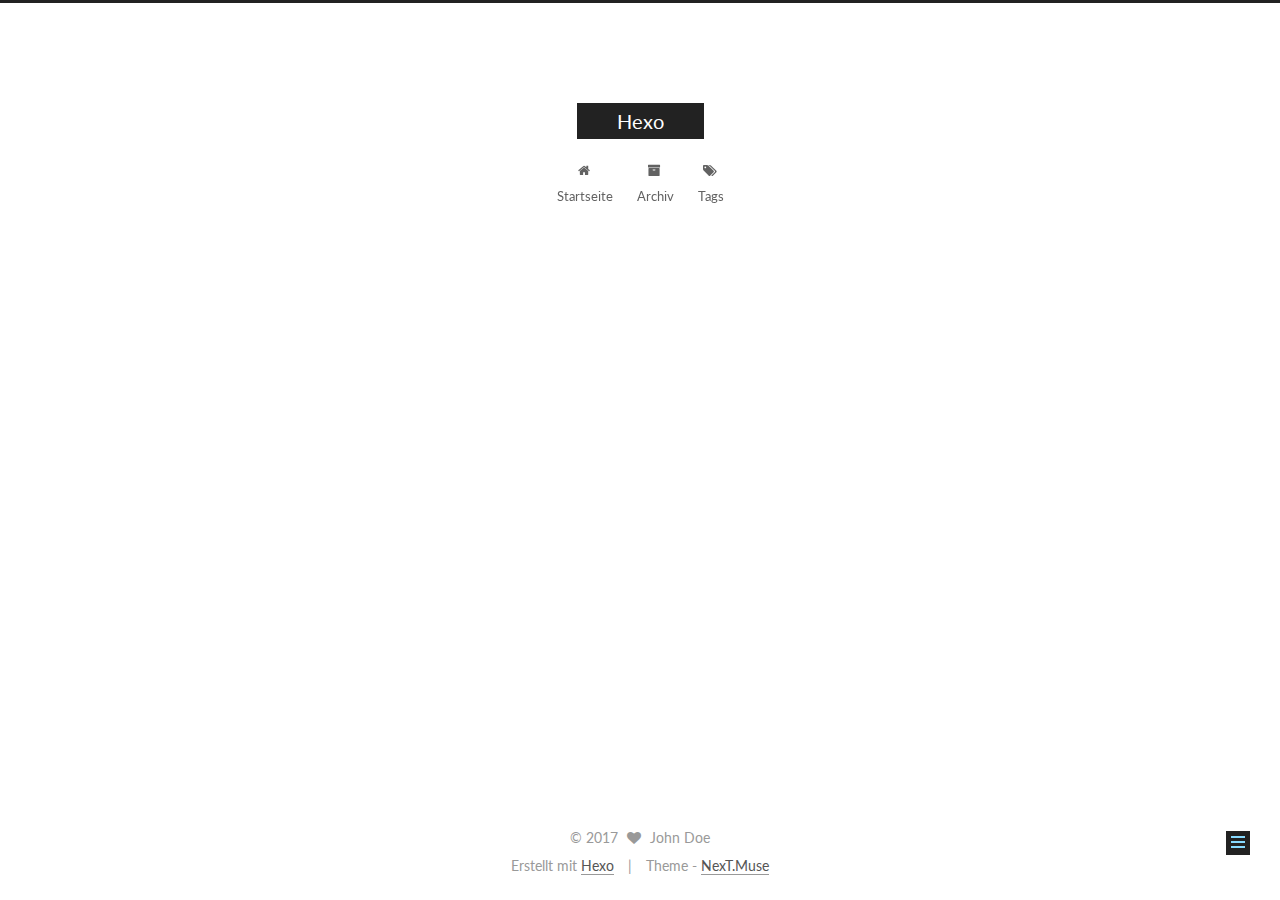
<file: 2017/09/02/test/index.html>
<!DOCTYPE html>



  


<html class="theme-next muse use-motion" lang="">
<head>
  <meta charset="UTF-8"/>
<meta http-equiv="X-UA-Compatible" content="IE=edge" />
<meta name="viewport" content="width=device-width, initial-scale=1, maximum-scale=1"/>
<meta name="theme-color" content="#222">









<meta http-equiv="Cache-Control" content="no-transform" />
<meta http-equiv="Cache-Control" content="no-siteapp" />















  
  
  <link href="/lib/fancybox/source/jquery.fancybox.css?v=2.1.5" rel="stylesheet" type="text/css" />




  
  
  
  

  
    
    
  

  

  

  

  

  
    
    
    <link href="//fonts.googleapis.com/css?family=Lato:300,300italic,400,400italic,700,700italic&subset=latin,latin-ext" rel="stylesheet" type="text/css">
  






<link href="/lib/font-awesome/css/font-awesome.min.css?v=4.6.2" rel="stylesheet" type="text/css" />

<link href="/css/main.css?v=5.1.2" rel="stylesheet" type="text/css" />


  <meta name="keywords" content="Hexo, NexT" />




  


  <link rel="alternate" href="/atom.xml" title="Hexo" type="application/atom+xml" />




  <link rel="shortcut icon" type="image/x-icon" href="/favicon.ico?v=5.1.2" />






<meta property="og:type" content="article">
<meta property="og:title" content="Hexo">
<meta property="og:url" content="http://yoursite.com/2017/09/02/test/index.html">
<meta property="og:site_name" content="Hexo">
<meta property="og:updated_time" content="2017-09-02T10:28:03.510Z">
<meta name="twitter:card" content="summary">
<meta name="twitter:title" content="Hexo">



<script type="text/javascript" id="hexo.configurations">
  var NexT = window.NexT || {};
  var CONFIG = {
    root: '/',
    scheme: 'Muse',
    sidebar: {"position":"left","display":"post","offset":12,"offset_float":12,"b2t":false,"scrollpercent":false,"onmobile":false},
    fancybox: true,
    tabs: true,
    motion: true,
    duoshuo: {
      userId: '0',
      author: 'Author'
    },
    algolia: {
      applicationID: '',
      apiKey: '',
      indexName: '',
      hits: {"per_page":10},
      labels: {"input_placeholder":"Search for Posts","hits_empty":"We didn't find any results for the search: ${query}","hits_stats":"${hits} results found in ${time} ms"}
    }
  };
</script>



  <link rel="canonical" href="http://yoursite.com/2017/09/02/test/"/>





  <title> | Hexo</title>
  














</head>

<body itemscope itemtype="http://schema.org/WebPage" lang="">

  
  
    
  

  <div class="container sidebar-position-left page-post-detail ">
    <div class="headband"></div>

    <header id="header" class="header" itemscope itemtype="http://schema.org/WPHeader">
      <div class="header-inner"><div class="site-brand-wrapper">
  <div class="site-meta ">
    

    <div class="custom-logo-site-title">
      <a href="/"  class="brand" rel="start">
        <span class="logo-line-before"><i></i></span>
        <span class="site-title">Hexo</span>
        <span class="logo-line-after"><i></i></span>
      </a>
    </div>
      
        <p class="site-subtitle"></p>
      
  </div>

  <div class="site-nav-toggle">
    <button>
      <span class="btn-bar"></span>
      <span class="btn-bar"></span>
      <span class="btn-bar"></span>
    </button>
  </div>
</div>

<nav class="site-nav">
  

  
    <ul id="menu" class="menu">
      
        
        <li class="menu-item menu-item-home">
          <a href="/" rel="section">
            
              <i class="menu-item-icon fa fa-fw fa-home"></i> <br />
            
            Startseite
          </a>
        </li>
      
        
        <li class="menu-item menu-item-archives">
          <a href="/archives/" rel="section">
            
              <i class="menu-item-icon fa fa-fw fa-archive"></i> <br />
            
            Archiv
          </a>
        </li>
      
        
        <li class="menu-item menu-item-tags">
          <a href="/tags/" rel="section">
            
              <i class="menu-item-icon fa fa-fw fa-tags"></i> <br />
            
            Tags
          </a>
        </li>
      

      
    </ul>
  

  
</nav>



 </div>
    </header>

    <main id="main" class="main">
      <div class="main-inner">
        <div class="content-wrap">
          <div id="content" class="content">
            

  <div id="posts" class="posts-expand">
    

  

  
  
  

  <article class="post post-type-normal" itemscope itemtype="http://schema.org/Article">
  
  
  
  <div class="post-block">
    <link itemprop="mainEntityOfPage" href="http://yoursite.com/2017/09/02/test/">

    <span hidden itemprop="author" itemscope itemtype="http://schema.org/Person">
      <meta itemprop="name" content="John Doe">
      <meta itemprop="description" content="">
      <meta itemprop="image" content="/images/avatar.gif">
    </span>

    <span hidden itemprop="publisher" itemscope itemtype="http://schema.org/Organization">
      <meta itemprop="name" content="Hexo">
    </span>

    
      <header class="post-header">

        
        
          <h1 class="post-title" itemprop="name headline"></h1>
        

        <div class="post-meta">
          <span class="post-time">
            
              <span class="post-meta-item-icon">
                <i class="fa fa-calendar-o"></i>
              </span>
              
                <span class="post-meta-item-text">Veröffentlicht am</span>
              
              <time title="Post created" itemprop="dateCreated datePublished" datetime="2017-09-02T12:17:57+08:00">
                2017-09-02
              </time>
            

            

            
          </span>

          

          
            
          

          
          

          

          

          

        </div>
      </header>
    

    
    
    
    <div class="post-body" itemprop="articleBody">

      
      

      
        
      
    </div>
    
    
    

    

    

    

    <footer class="post-footer">
      

      
      
      

      
        <div class="post-nav">
          <div class="post-nav-next post-nav-item">
            
              <a href="/2017/09/02/hello-world/" rel="next" title="Hello World">
                <i class="fa fa-chevron-left"></i> Hello World
              </a>
            
          </div>

          <span class="post-nav-divider"></span>

          <div class="post-nav-prev post-nav-item">
            
          </div>
        </div>
      

      
      
    </footer>
  </div>
  
  
  
  </article>



    <div class="post-spread">
      
    </div>
  </div>


          </div>
          


          
  <div class="comments" id="comments"></div>
    
    <script src="//cdn1.lncld.net/static/js/3.0.4/av-min.js"></script>
    <script src='/lib/Valine.min.js'></script>
    <script>
        new Valine({
            av: AV,
            el: '.comments' ,
            verify: true,
            app_id: 'jNurKIc71Dob1IJ5b5ns1As0-gzGzoHsz',
            app_key: 'iNPEYlRnyPKv72NB0jnIwv3a',
            placeholder: 'ヾﾉ≧∀≦)o评论!嘿！'
        });
    </script>
    

        </div>
        
          
  
  <div class="sidebar-toggle">
    <div class="sidebar-toggle-line-wrap">
      <span class="sidebar-toggle-line sidebar-toggle-line-first"></span>
      <span class="sidebar-toggle-line sidebar-toggle-line-middle"></span>
      <span class="sidebar-toggle-line sidebar-toggle-line-last"></span>
    </div>
  </div>

  <aside id="sidebar" class="sidebar">
    
    <div class="sidebar-inner">

      

      

      <section class="site-overview sidebar-panel sidebar-panel-active">
        <div class="site-author motion-element" itemprop="author" itemscope itemtype="http://schema.org/Person">
          <img class="site-author-image" itemprop="image"
               src="/images/avatar.gif"
               alt="John Doe" />
          <p class="site-author-name" itemprop="name">John Doe</p>
           
              <p class="site-description motion-element" itemprop="description"></p>
          
        </div>
        <nav class="site-state motion-element">

          
            <div class="site-state-item site-state-posts">
              <a href="/archives/">
                <span class="site-state-item-count">2</span>
                <span class="site-state-item-name">Artikel</span>
              </a>
            </div>
          

          

          

        </nav>

        
          <div class="feed-link motion-element">
            <a href="/atom.xml" rel="alternate">
              <i class="fa fa-rss"></i>
              RSS
            </a>
          </div>
        

        <div class="links-of-author motion-element">
          
        </div>

        
        

        
        

        


      </section>

      

      

    </div>
  </aside>


        
      </div>
    </main>

    <footer id="footer" class="footer">
      <div class="footer-inner">
        <div class="copyright" >
  
  &copy; 
  <span itemprop="copyrightYear">2017</span>
  <span class="with-love">
    <i class="fa fa-heart"></i>
  </span>
  <span class="author" itemprop="copyrightHolder">John Doe</span>
</div>


<div class="powered-by">
  Erstellt mit  <a class="theme-link" href="https://hexo.io">Hexo</a>
</div>

<div class="theme-info">
  Theme -
  <a class="theme-link" href="https://github.com/iissnan/hexo-theme-next">
    NexT.Muse
  </a>
</div>


        

        
      </div>
    </footer>

    
      <div class="back-to-top">
        <i class="fa fa-arrow-up"></i>
        
      </div>
    

  </div>

  

<script type="text/javascript">
  if (Object.prototype.toString.call(window.Promise) !== '[object Function]') {
    window.Promise = null;
  }
</script>









  












  
  <script type="text/javascript" src="/lib/jquery/index.js?v=2.1.3"></script>

  
  <script type="text/javascript" src="/lib/fastclick/lib/fastclick.min.js?v=1.0.6"></script>

  
  <script type="text/javascript" src="/lib/jquery_lazyload/jquery.lazyload.js?v=1.9.7"></script>

  
  <script type="text/javascript" src="/lib/velocity/velocity.min.js?v=1.2.1"></script>

  
  <script type="text/javascript" src="/lib/velocity/velocity.ui.min.js?v=1.2.1"></script>

  
  <script type="text/javascript" src="/lib/fancybox/source/jquery.fancybox.pack.js?v=2.1.5"></script>


  


  <script type="text/javascript" src="/js/src/utils.js?v=5.1.2"></script>

  <script type="text/javascript" src="/js/src/motion.js?v=5.1.2"></script>



  
  

  
  <script type="text/javascript" src="/js/src/scrollspy.js?v=5.1.2"></script>
<script type="text/javascript" src="/js/src/post-details.js?v=5.1.2"></script>



  


  <script type="text/javascript" src="/js/src/bootstrap.js?v=5.1.2"></script>



  


  




	





  





  






  





  

  

  

  

  

  

</body>
</html>
</file>
<file: css/main.css>
/* normalize.css v3.0.2 | MIT License | git.io/normalize */
html {
  font-family: sans-serif; /* 1 */
  -ms-text-size-adjust: 100%; /* 2 */
  -webkit-text-size-adjust: 100%; /* 2 */
}
body {
  margin: 0;
}
article,
aside,
details,
figcaption,
figure,
footer,
header,
hgroup,
main,
menu,
nav,
section,
summary {
  display: block;
}
audio,
canvas,
progress,
video {
  display: inline-block; /* 1 */
  vertical-align: baseline; /* 2 */
}
audio:not([controls]) {
  display: none;
  height: 0;
}
[hidden],
template {
  display: none;
}
a {
  background-color: transparent;
}
a:active,
a:hover {
  outline: 0;
}
abbr[title] {
  border-bottom: 1px dotted;
}
b,
strong {
  font-weight: bold;
}
dfn {
  font-style: italic;
}
h1 {
  font-size: 2em;
  margin: 0.67em 0;
}
mark {
  background: #ff0;
  color: #000;
}
small {
  font-size: 80%;
}
sub,
sup {
  font-size: 75%;
  line-height: 0;
  position: relative;
  vertical-align: baseline;
}
sup {
  top: -0.5em;
}
sub {
  bottom: -0.25em;
}
img {
  border: 0;
}
svg:not(:root) {
  overflow: hidden;
}
figure {
  margin: 1em 40px;
}
hr {
  -moz-box-sizing: content-box;
  box-sizing: content-box;
  height: 0;
}
pre {
  overflow: auto;
}
code,
kbd,
pre,
samp {
  font-family: monospace, monospace;
  font-size: 1em;
}
button,
input,
optgroup,
select,
textarea {
  color: inherit; /* 1 */
  font: inherit; /* 2 */
  margin: 0; /* 3 */
}
button {
  overflow: visible;
}
button,
select {
  text-transform: none;
}
button,
html input[type="button"],
input[type="reset"],
input[type="submit"] {
  -webkit-appearance: button; /* 2 */
  cursor: pointer; /* 3 */
}
button[disabled],
html input[disabled] {
  cursor: default;
}
button::-moz-focus-inner,
input::-moz-focus-inner {
  border: 0;
  padding: 0;
}
input {
  line-height: normal;
}
input[type="checkbox"],
input[type="radio"] {
  box-sizing: border-box; /* 1 */
  padding: 0; /* 2 */
}
input[type="number"]::-webkit-inner-spin-button,
input[type="number"]::-webkit-outer-spin-button {
  height: auto;
}
input[type="search"] {
  -webkit-appearance: textfield; /* 1 */
  -moz-box-sizing: content-box;
  -webkit-box-sizing: content-box; /* 2 */
  box-sizing: content-box;
}
input[type="search"]::-webkit-search-cancel-button,
input[type="search"]::-webkit-search-decoration {
  -webkit-appearance: none;
}
fieldset {
  border: 1px solid #c0c0c0;
  margin: 0 2px;
  padding: 0.35em 0.625em 0.75em;
}
legend {
  border: 0; /* 1 */
  padding: 0; /* 2 */
}
textarea {
  overflow: auto;
}
optgroup {
  font-weight: bold;
}
table {
  border-collapse: collapse;
  border-spacing: 0;
}
td,
th {
  padding: 0;
}
::selection {
  background: #262a30;
  color: #fff;
}
body {
  position: relative;
  font-family: 'Lato', "PingFang SC", "Microsoft YaHei", sans-serif;
  font-size: 14px;
  line-height: 2;
  color: #555;
  background: #fff;
}
@media (max-width: 767px) {
  body {
    padding-right: 0 !important;
  }
}
@media (min-width: 768px) and (max-width: 991px) {
  body {
    padding-right: 0 !important;
  }
}
@media (min-width: 1600px) {
  body {
    font-size: 16px;
  }
}
h1,
h2,
h3,
h4,
h5,
h6 {
  margin: 0;
  padding: 0;
  font-weight: bold;
  line-height: 1.5;
  font-family: 'Lato', "PingFang SC", "Microsoft YaHei", sans-serif;
}
h2,
h3,
h4,
h5,
h6 {
  margin: 20px 0 15px;
}
h1 {
  font-size: 22px;
}
@media (max-width: 767px) {
  h1 {
    font-size: 18px;
  }
}
h2 {
  font-size: 20px;
}
@media (max-width: 767px) {
  h2 {
    font-size: 16px;
  }
}
h3 {
  font-size: 18px;
}
@media (max-width: 767px) {
  h3 {
    font-size: 14px;
  }
}
h4 {
  font-size: 16px;
}
@media (max-width: 767px) {
  h4 {
    font-size: 12px;
  }
}
h5 {
  font-size: 14px;
}
@media (max-width: 767px) {
  h5 {
    font-size: 10px;
  }
}
h6 {
  font-size: 12px;
}
@media (max-width: 767px) {
  h6 {
    font-size: 8px;
  }
}
p {
  margin: 0 0 20px 0;
}
a {
  color: #555;
  text-decoration: none;
  border-bottom: 1px solid #999;
  word-wrap: break-word;
}
a:hover {
  color: #222;
  border-bottom-color: #222;
}
blockquote {
  margin: 0;
  padding: 0;
}
img {
  display: block;
  margin: auto;
  max-width: 100%;
  height: auto;
}
hr {
  margin: 40px 0;
  height: 3px;
  border: none;
  background-color: #ddd;
  background-image: repeating-linear-gradient(-45deg, #fff, #fff 4px, transparent 4px, transparent 8px);
}
blockquote {
  padding: 0 15px;
  color: #666;
  border-left: 4px solid #ddd;
}
blockquote cite::before {
  content: "-";
  padding: 0 5px;
}
dt {
  font-weight: 700;
}
dd {
  margin: 0;
  padding: 0;
}
.text-left {
  text-align: left;
}
.text-center {
  text-align: center;
}
.text-right {
  text-align: right;
}
.text-justify {
  text-align: justify;
}
.text-nowrap {
  white-space: nowrap;
}
.text-lowercase {
  text-transform: lowercase;
}
.text-uppercase {
  text-transform: uppercase;
}
.text-capitalize {
  text-transform: capitalize;
}
.center-block {
  display: block;
  margin-left: auto;
  margin-right: auto;
}
.clearfix:before,
.clearfix:after {
  content: " ";
  display: table;
}
.clearfix:after {
  clear: both;
}
.pullquote {
  width: 45%;
}
.pullquote.left {
  float: left;
  margin-left: 5px;
  margin-right: 10px;
}
.pullquote.right {
  float: right;
  margin-left: 10px;
  margin-right: 5px;
}
.affix.affix.affix {
  position: fixed;
}
.translation {
  margin-top: -20px;
  font-size: 14px;
  color: #999;
}
.scrollbar-measure {
  width: 100px;
  height: 100px;
  overflow: scroll;
  position: absolute;
  top: -9999px;
}
.use-motion .motion-element {
  opacity: 0;
}
table {
  margin: 20px 0;
  width: 100%;
  border-collapse: collapse;
  border-spacing: 0;
  border: 1px solid #ddd;
  font-size: 14px;
  table-layout: fixed;
  word-wrap: break-all;
}
table>tbody>tr:nth-of-type(odd) {
  background-color: #f9f9f9;
}
table>tbody>tr:hover {
  background-color: #f5f5f5;
}
caption,
th,
td {
  padding: 8px;
  text-align: left;
  vertical-align: middle;
  font-weight: normal;
}
th,
td {
  border-bottom: 3px solid #ddd;
  border-right: 1px solid #eee;
}
th {
  padding-bottom: 10px;
  font-weight: 700;
}
td {
  border-bottom-width: 1px;
}
html,
body {
  height: 100%;
}
.container {
  position: relative;
  min-height: 100%;
}
.header-inner {
  margin: 0 auto;
  padding: 100px 0 70px;
  width: 700px;
}
@media (min-width: 1600px) {
  .container .header-inner {
    width: 900px;
  }
}
.main {
  padding-bottom: 150px;
}
.main-inner {
  margin: 0 auto;
  width: 700px;
}
@media (min-width: 1600px) {
  .container .main-inner {
    width: 900px;
  }
}
.footer {
  position: absolute;
  left: 0;
  bottom: 0;
  width: 100%;
  min-height: 50px;
}
.footer-inner {
  box-sizing: border-box;
  margin: 20px auto;
  width: 700px;
}
@media (min-width: 1600px) {
  .container .footer-inner {
    width: 900px;
  }
}
pre,
.highlight {
  overflow: auto;
  margin: 20px 0;
  padding: 0;
  font-size: 13px;
  color: #4d4d4c;
  background: #f7f7f7;
  line-height: 1.6;
}
pre,
code {
  font-family: consolas, Menlo, "PingFang SC", "Microsoft YaHei", monospace;
}
code {
  padding: 2px 4px;
  word-wrap: break-word;
  color: #555;
  background: #eee;
  border-radius: 3px;
  font-size: 13px;
}
pre code {
  padding: 0;
  color: #4d4d4c;
  background: none;
  text-shadow: none;
}
.highlight {
  border-radius: 1px;
}
.highlight pre {
  border: none;
  margin: 0;
  padding: 10px 0;
}
.highlight table {
  margin: 0;
  width: auto;
  border: none;
}
.highlight td {
  border: none;
  padding: 0;
}
.highlight figcaption {
  font-size: 1em;
  color: #4d4d4c;
  line-height: 1em;
  margin-bottom: 1em;
}
.highlight figcaption:before,
.highlight figcaption:after {
  content: " ";
  display: table;
}
.highlight figcaption:after {
  clear: both;
}
.highlight figcaption a {
  float: right;
  color: #4d4d4c;
}
.highlight figcaption a:hover {
  border-bottom-color: #4d4d4c;
}
.highlight .gutter pre {
  padding-left: 10px;
  padding-right: 10px;
  color: #869194;
  text-align: right;
  background-color: #eff2f3;
}
.highlight .code pre {
  width: 100%;
  padding-left: 10px;
  padding-right: 10px;
  background-color: #f7f7f7;
}
.highlight .line {
  height: 20px;
}
.gutter {
  -webkit-user-select: none;
  -moz-user-select: none;
  -ms-user-select: none;
  user-select: none;
}
.gist table {
  width: auto;
}
.gist table td {
  border: none;
}
pre .deletion {
  background: #fdd;
}
pre .addition {
  background: #dfd;
}
pre .meta {
  color: #8959a8;
}
pre .comment {
  color: #8e908c;
}
pre .variable,
pre .attribute,
pre .tag,
pre .regexp,
pre .ruby .constant,
pre .xml .tag .title,
pre .xml .pi,
pre .xml .doctype,
pre .html .doctype,
pre .css .id,
pre .css .class,
pre .css .pseudo {
  color: #c82829;
}
pre .number,
pre .preprocessor,
pre .built_in,
pre .literal,
pre .params,
pre .constant,
pre .command {
  color: #f5871f;
}
pre .ruby .class .title,
pre .css .rules .attribute,
pre .string,
pre .value,
pre .inheritance,
pre .header,
pre .ruby .symbol,
pre .xml .cdata,
pre .special,
pre .number,
pre .formula {
  color: #718c00;
}
pre .title,
pre .css .hexcolor {
  color: #3e999f;
}
pre .function,
pre .python .decorator,
pre .python .title,
pre .ruby .function .title,
pre .ruby .title .keyword,
pre .perl .sub,
pre .javascript .title,
pre .coffeescript .title {
  color: #4271ae;
}
pre .keyword,
pre .javascript .function {
  color: #8959a8;
}
.full-image.full-image.full-image {
  border: none;
  max-width: 100%;
  width: auto;
  margin: 20px auto;
}
@media (min-width: 992px) {
  .full-image.full-image.full-image {
    max-width: none;
    width: 110%;
    margin: 25px -5%;
  }
}
.blockquote-center,
.page-home .post-type-quote blockquote,
.page-post-detail .post-type-quote blockquote {
  position: relative;
  margin: 40px 0;
  padding: 0;
  border-left: none;
  text-align: center;
}
.blockquote-center::before,
.page-home .post-type-quote blockquote::before,
.page-post-detail .post-type-quote blockquote::before,
.blockquote-center::after,
.page-home .post-type-quote blockquote::after,
.page-post-detail .post-type-quote blockquote::after {
  position: absolute;
  content: ' ';
  display: block;
  width: 100%;
  height: 24px;
  opacity: 0.2;
  background-repeat: no-repeat;
  background-position: 0 -6px;
  background-size: 22px 22px;
}
.blockquote-center::before,
.page-home .post-type-quote blockquote::before,
.page-post-detail .post-type-quote blockquote::before {
  top: -20px;
  background-image: url("../images/quote-l.svg");
  border-top: 1px solid #ccc;
}
.blockquote-center::after,
.page-home .post-type-quote blockquote::after,
.page-post-detail .post-type-quote blockquote::after {
  bottom: -20px;
  background-image: url("../images/quote-r.svg");
  border-bottom: 1px solid #ccc;
  background-position: 100% 8px;
}
.blockquote-center p,
.page-home .post-type-quote blockquote p,
.page-post-detail .post-type-quote blockquote p,
.blockquote-center div,
.page-home .post-type-quote blockquote div,
.page-post-detail .post-type-quote blockquote div {
  text-align: center;
}
.post .post-body .group-picture img {
  box-sizing: border-box;
  padding: 0 3px;
  border: none;
}
.post .group-picture-row {
  overflow: hidden;
  margin-top: 6px;
}
.post .group-picture-row:first-child {
  margin-top: 0;
}
.post .group-picture-column {
  float: left;
}
.page-post-detail .post-body .group-picture-column {
  float: none;
  margin-top: 10px;
  width: auto !important;
}
.page-post-detail .post-body .group-picture-column img {
  margin: 0 auto;
}
.page-archive .group-picture-container {
  overflow: hidden;
}
.page-archive .group-picture-row {
  float: left;
}
.page-archive .group-picture-row:first-child {
  margin-top: 6px;
}
.page-archive .group-picture-column {
  max-width: 150px;
  max-height: 150px;
}
.post-body .note {
  position: relative;
  padding: 15px;
  margin-bottom: 20px;
  border: 1px solid #eee;
  border-left-width: 5px;
  border-radius: 3px;
}
.post-body .note h2,
.post-body .note h3,
.post-body .note h4,
.post-body .note h5,
.post-body .note h6 {
  margin-top: 0;
  margin-bottom: 0;
  border-bottom: initial;
  padding-top: 0 !important;
}
.post-body .note p:first-child,
.post-body .note ul:first-child,
.post-body .note ol:first-child,
.post-body .note table:first-child,
.post-body .note pre:first-child,
.post-body .note blockquote:first-child {
  margin-top: 0;
}
.post-body .note p:last-child,
.post-body .note ul:last-child,
.post-body .note ol:last-child,
.post-body .note table:last-child,
.post-body .note pre:last-child,
.post-body .note blockquote:last-child {
  margin-bottom: 0;
}
.post-body .note.default {
  border-left-color: #777;
}
.post-body .note.default h2,
.post-body .note.default h3,
.post-body .note.default h4,
.post-body .note.default h5,
.post-body .note.default h6 {
  color: #777;
}
.post-body .note.primary {
  border-left-color: #6f42c1;
}
.post-body .note.primary h2,
.post-body .note.primary h3,
.post-body .note.primary h4,
.post-body .note.primary h5,
.post-body .note.primary h6 {
  color: #6f42c1;
}
.post-body .note.info {
  border-left-color: #428bca;
}
.post-body .note.info h2,
.post-body .note.info h3,
.post-body .note.info h4,
.post-body .note.info h5,
.post-body .note.info h6 {
  color: #428bca;
}
.post-body .note.success {
  border-left-color: #5cb85c;
}
.post-body .note.success h2,
.post-body .note.success h3,
.post-body .note.success h4,
.post-body .note.success h5,
.post-body .note.success h6 {
  color: #5cb85c;
}
.post-body .note.warning {
  border-left-color: #f0ad4e;
}
.post-body .note.warning h2,
.post-body .note.warning h3,
.post-body .note.warning h4,
.post-body .note.warning h5,
.post-body .note.warning h6 {
  color: #f0ad4e;
}
.post-body .note.danger {
  border-left-color: #d9534f;
}
.post-body .note.danger h2,
.post-body .note.danger h3,
.post-body .note.danger h4,
.post-body .note.danger h5,
.post-body .note.danger h6 {
  color: #d9534f;
}
.post-body .label {
  display: inline;
  padding: 0 2px;
  white-space: nowrap;
}
.post-body .label.default {
  background-color: #f0f0f0;
}
.post-body .label.primary {
  background-color: #efe6f7;
}
.post-body .label.info {
  background-color: #e5f2f8;
}
.post-body .label.success {
  background-color: #e7f4e9;
}
.post-body .label.warning {
  background-color: #fcf6e1;
}
.post-body .label.danger {
  background-color: #fae8eb;
}
.post-body .tabs {
  position: relative;
  display: block;
  margin-bottom: 20px;
  padding-top: 10px;
}
.post-body .tabs ul.nav-tabs {
  margin: 0;
  padding: 0;
  display: flex;
  margin-bottom: -1px;
}
@media (max-width: 413px) {
  .post-body .tabs ul.nav-tabs {
    display: block;
    margin-bottom: 5px;
  }
}
.post-body .tabs ul.nav-tabs li.tab {
  list-style-type: none !important;
  margin: 0 0.25em 0 0;
  border-top: 3px solid transparent;
  border-left: 1px solid transparent;
  border-right: 1px solid transparent;
}
@media (max-width: 413px) {
  .post-body .tabs ul.nav-tabs li.tab {
    margin: initial;
    border-top: 1px solid transparent;
    border-left: 3px solid transparent;
    border-right: 1px solid transparent;
    border-bottom: 1px solid transparent;
  }
}
.post-body .tabs ul.nav-tabs li.tab a {
  outline: 0;
  border-bottom: initial;
  display: block;
  line-height: 1.8em;
  padding: 0.25em 0.75em;
  transition-duration: 0.2s;
  transition-timing-function: ease-out;
  transition-delay: 0s;
}
.post-body .tabs ul.nav-tabs li.tab a i {
  width: 1.285714285714286em;
}
.post-body .tabs ul.nav-tabs li.tab.active {
  border-top: 3px solid #fc6423;
  border-left: 1px solid #ddd;
  border-right: 1px solid #ddd;
  background-color: #fff;
}
@media (max-width: 413px) {
  .post-body .tabs ul.nav-tabs li.tab.active {
    border-top: 1px solid #ddd;
    border-left: 3px solid #fc6423;
    border-right: 1px solid #ddd;
    border-bottom: 1px solid #ddd;
  }
}
.post-body .tabs ul.nav-tabs li.tab.active a {
  cursor: default;
  color: #555;
}
.post-body .tabs .tab-content {
  background-color: #fff;
}
.post-body .tabs .tab-content .tab-pane {
  border: 1px solid #ddd;
  padding: 20px 20px 0 20px;
}
.post-body .tabs .tab-content .tab-pane:not(.active) {
  display: none !important;
}
.post-body .tabs .tab-content .tab-pane.active {
  display: block !important;
}
.btn {
  display: inline-block;
  padding: 0 20px;
  font-size: 14px;
  color: #fff;
  background: #222;
  border: 2px solid #222;
  text-decoration: none;
  border-radius: 0;
  transition-property: background-color;
  transition-duration: 0.2s;
  transition-timing-function: ease-in-out;
  transition-delay: 0s;
}
.btn:hover,
.post-button .btn:hover {
  border-color: #222;
  color: #222;
  background: #fff;
}
.btn-bar {
  display: block;
  width: 22px;
  height: 2px;
  background: #555;
  border-radius: 1px;
}
.btn-bar+.btn-bar {
  margin-top: 4px;
}
.pagination {
  margin: 120px 0 40px;
  text-align: center;
  border-top: 1px solid #eee;
}
.page-number-basic,
.pagination .prev,
.pagination .next,
.pagination .page-number,
.pagination .space {
  display: inline-block;
  position: relative;
  top: -1px;
  margin: 0 10px;
  padding: 0 10px;
  line-height: 30px;
}
@media (max-width: 767px) {
  .page-number-basic,
  .pagination .prev,
  .pagination .next,
  .pagination .page-number,
  .pagination .space {
    margin: 0 5px;
  }
}
.pagination .prev,
.pagination .next,
.pagination .page-number {
  border-bottom: 0;
  border-top: 1px solid #eee;
  transition-property: border-color;
  transition-duration: 0.2s;
  transition-timing-function: ease-in-out;
  transition-delay: 0s;
}
.pagination .prev:hover,
.pagination .next:hover,
.pagination .page-number:hover {
  border-top-color: #222;
}
.pagination .space {
  padding: 0;
  margin: 0;
}
.pagination .prev {
  margin-left: 0;
}
.pagination .next {
  margin-right: 0;
}
.pagination .page-number.current {
  color: #fff;
  background: #ccc;
  border-top-color: #ccc;
}
@media (max-width: 767px) {
  .pagination {
    border-top: none;
  }
  .pagination .prev,
  .pagination .next,
  .pagination .page-number {
    margin-bottom: 10px;
    border-top: 0;
    border-bottom: 1px solid #eee;
  }
  .pagination .prev:hover,
  .pagination .next:hover,
  .pagination .page-number:hover {
    border-bottom-color: #222;
  }
}
.comments {
  margin: 60px 20px 0;
}
.tag-cloud {
  text-align: center;
}
.tag-cloud a {
  display: inline-block;
  margin: 10px;
}
.back-to-top {
  box-sizing: border-box;
  position: fixed;
  bottom: -100px;
  right: 30px;
  z-index: 1050;
  padding: 0 6px;
  width: 24px;
  background: #222;
  font-size: 12px;
  opacity: 1;
  color: #fff;
  cursor: pointer;
  text-align: center;
  -webkit-transform: translateZ(0);
  transition-property: bottom;
  transition-duration: 0.2s;
  transition-timing-function: ease-in-out;
  transition-delay: 0s;
}
@media (min-width: 768px) and (max-width: 991px) {
  .back-to-top {
    display: none !important;
  }
}
@media (max-width: 767px) {
  .back-to-top {
    display: none !important;
  }
}
.back-to-top.back-to-top-on {
  bottom: 19px;
}
.header {
  background: transparent;
}
.header-inner {
  position: relative;
}
.headband {
  height: 3px;
  background: #222;
}
.site-meta {
  margin: 0;
  text-align: center;
}
@media (max-width: 767px) {
  .site-meta {
    text-align: center;
  }
}
.brand {
  position: relative;
  display: inline-block;
  padding: 0 40px;
  color: #fff;
  background: #222;
  border-bottom: none;
}
.brand:hover {
  color: #fff;
}
.logo {
  display: inline-block;
  margin-right: 5px;
  line-height: 36px;
  vertical-align: top;
}
.site-title {
  display: inline-block;
  vertical-align: top;
  line-height: 36px;
  font-size: 20px;
  font-weight: normal;
  font-family: 'Lato', "PingFang SC", "Microsoft YaHei", sans-serif;
}
.site-subtitle {
  margin-top: 10px;
  font-size: 13px;
  color: #999;
}
.use-motion .brand {
  opacity: 0;
}
.use-motion .logo,
.use-motion .site-title,
.use-motion .site-subtitle {
  opacity: 0;
  position: relative;
  top: -10px;
}
.site-nav-toggle {
  display: none;
  position: absolute;
  top: 10px;
  left: 10px;
}
@media (max-width: 767px) {
  .site-nav-toggle {
    display: block;
  }
}
.site-nav-toggle button {
  margin-top: 2px;
  padding: 9px 10px;
  background: transparent;
  border: none;
}
@media (max-width: 767px) {
  .site-nav {
    display: none;
    margin: 0 -10px;
    padding: 0 10px;
    clear: both;
    border-top: 1px solid #ddd;
  }
}
@media (min-width: 768px) and (max-width: 991px) {
  .site-nav {
    display: block !important;
  }
}
@media (min-width: 992px) {
  .site-nav {
    display: block !important;
  }
}
.menu {
  margin-top: 20px;
  padding-left: 0;
  text-align: center;
}
.menu .menu-item {
  display: inline-block;
  margin: 0 10px;
  list-style: none;
}
@media screen and (max-width: 767px) {
  .menu .menu-item {
    margin-top: 10px;
  }
}
.menu .menu-item a {
  display: block;
  font-size: 13px;
  line-height: inherit;
  border-bottom: 1px solid transparent;
  transition-property: border-color;
  transition-duration: 0.2s;
  transition-timing-function: ease-in-out;
  transition-delay: 0s;
}
.menu .menu-item a:hover {
  border-bottom-color: #222;
}
.menu .menu-item .fa {
  margin-right: 5px;
}
.use-motion .menu-item {
  opacity: 0;
}
.post-body {
  font-family: 'Lato', "PingFang SC", "Microsoft YaHei", sans-serif;
}
@media (max-width: 767px) {
  .post-body {
    word-break: break-word;
  }
}
.post-body .fancybox img {
  display: block !important;
  margin: 0 auto;
  cursor: pointer;
  cursor: zoom-in;
  cursor: -webkit-zoom-in;
}
.post-body .image-caption,
.post-body .figure .caption {
  margin: 10px auto 15px;
  text-align: center;
  font-size: 14px;
  color: #999;
  font-weight: bold;
  line-height: 1;
}
.post-sticky-flag {
  display: inline-block;
  font-size: 16px;
  -ms-transform: rotate(30deg);
  -webkit-transform: rotate(30deg);
  -moz-transform: rotate(30deg);
  -ms-transform: rotate(30deg);
  -o-transform: rotate(30deg);
  transform: rotate(30deg);
}
.posts-expand {
  padding-top: 40px;
}
@media (max-width: 767px) {
  .posts-expand {
    margin: 0 20px;
  }
  .post-body pre {
    padding: 10px;
  }
  .post-body pre .gutter pre {
    padding-right: 10px;
  }
  .post-body .highlight {
    margin-left: 0px;
    margin-right: 0px;
    padding: 0;
  }
  .post-body .highlight .gutter pre {
    padding-right: 10px;
  }
}
@media (min-width: 992px) {
  .posts-expand .post-body {
    text-align: justify;
  }
}
.posts-expand .post-body h2,
.posts-expand .post-body h3,
.posts-expand .post-body h4,
.posts-expand .post-body h5,
.posts-expand .post-body h6 {
  padding-top: 10px;
}
.posts-expand .post-body h2 .header-anchor,
.posts-expand .post-body h3 .header-anchor,
.posts-expand .post-body h4 .header-anchor,
.posts-expand .post-body h5 .header-anchor,
.posts-expand .post-body h6 .header-anchor {
  float: right;
  margin-left: 10px;
  color: #ccc;
  border-bottom-style: none;
  visibility: hidden;
}
.posts-expand .post-body h2 .header-anchor:hover,
.posts-expand .post-body h3 .header-anchor:hover,
.posts-expand .post-body h4 .header-anchor:hover,
.posts-expand .post-body h5 .header-anchor:hover,
.posts-expand .post-body h6 .header-anchor:hover {
  color: inherit;
}
.posts-expand .post-body h2:hover .header-anchor,
.posts-expand .post-body h3:hover .header-anchor,
.posts-expand .post-body h4:hover .header-anchor,
.posts-expand .post-body h5:hover .header-anchor,
.posts-expand .post-body h6:hover .header-anchor {
  visibility: visible;
}
.posts-expand .post-body ul li {
  list-style: circle;
}
.posts-expand .post-body img {
  box-sizing: border-box;
  margin: auto;
  padding: 3px;
  border: 1px solid #ddd;
}
.posts-expand .fancybox img {
  margin: 0 auto;
}
@media (max-width: 767px) {
  .posts-collapse {
    margin: 0 20px;
  }
  .posts-collapse .post-title,
  .posts-collapse .post-meta {
    display: block;
    width: auto;
    text-align: left;
  }
}
.posts-collapse {
  position: relative;
  z-index: 1010;
  margin-left: 55px;
}
.posts-collapse::after {
  content: " ";
  position: absolute;
  top: 20px;
  left: 0;
  margin-left: -2px;
  width: 4px;
  height: 100%;
  background: #f5f5f5;
  z-index: -1;
}
@media (max-width: 767px) {
  .posts-collapse {
    margin: 0 20px;
  }
}
.posts-collapse .collection-title {
  position: relative;
  margin: 60px 0;
}
.posts-collapse .collection-title h1,
.posts-collapse .collection-title h2 {
  margin-left: 20px;
}
.posts-collapse .collection-title small {
  color: #bbb;
  margin-left: 5px;
}
.posts-collapse .collection-title::before {
  content: " ";
  position: absolute;
  left: 0;
  top: 50%;
  margin-left: -4px;
  margin-top: -4px;
  width: 8px;
  height: 8px;
  background: #bbb;
  border-radius: 50%;
}
.posts-collapse .post {
  margin: 30px 0;
}
.posts-collapse .post-header {
  position: relative;
  transition-duration: 0.2s;
  transition-timing-function: ease-in-out;
  transition-delay: 0s;
  transition-property: border;
  border-bottom: 1px dashed #ccc;
}
.posts-collapse .post-header::before {
  content: " ";
  position: absolute;
  left: 0;
  top: 12px;
  width: 6px;
  height: 6px;
  margin-left: -4px;
  background: #bbb;
  border-radius: 50%;
  border: 1px solid #fff;
  transition-duration: 0.2s;
  transition-timing-function: ease-in-out;
  transition-delay: 0s;
  transition-property: background;
}
.posts-collapse .post-header:hover {
  border-bottom-color: #666;
}
.posts-collapse .post-header:hover::before {
  background: #222;
}
.posts-collapse .post-meta {
  position: absolute;
  font-size: 12px;
  left: 20px;
  top: 5px;
}
.posts-collapse .post-comments-count {
  display: none;
}
.posts-collapse .post-title {
  margin-left: 60px;
  font-size: 16px;
  font-weight: normal;
  line-height: inherit;
}
.posts-collapse .post-title::after {
  margin-left: 3px;
  opacity: 0.6;
}
.posts-collapse .post-title a {
  color: #666;
  border-bottom: none;
}
.page-home .post-type-quote .post-header,
.page-post-detail .post-type-quote .post-header,
.page-home .post-type-quote .post-tags,
.page-post-detail .post-type-quote .post-tags {
  display: none;
}
.posts-expand .post-title {
  font-size: 26px;
  text-align: center;
  word-break: break-word;
  font-weight: 400;
}
@media (max-width: 767px) {
  .posts-expand .post-title {
    font-size: 22px;
  }
}
.posts-expand .post-title-link {
  display: inline-block;
  position: relative;
  color: #555;
  border-bottom: none;
  line-height: 1.2;
  vertical-align: top;
}
.posts-expand .post-title-link::before {
  content: "";
  position: absolute;
  width: 100%;
  height: 2px;
  bottom: 0;
  left: 0;
  background-color: #000;
  visibility: hidden;
  -webkit-transform: scaleX(0);
  -moz-transform: scaleX(0);
  -ms-transform: scaleX(0);
  -o-transform: scaleX(0);
  transform: scaleX(0);
  transition-duration: 0.2s;
  transition-timing-function: ease-in-out;
  transition-delay: 0s;
}
.posts-expand .post-title-link:hover::before {
  visibility: visible;
  -webkit-transform: scaleX(1);
  -moz-transform: scaleX(1);
  -ms-transform: scaleX(1);
  -o-transform: scaleX(1);
  transform: scaleX(1);
}
.posts-expand .post-title-link .fa {
  font-size: 16px;
}
.posts-expand .post-meta {
  margin: 3px 0 60px 0;
  color: #999;
  font-family: 'Lato', "PingFang SC", "Microsoft YaHei", sans-serif;
  font-size: 12px;
  text-align: center;
}
.posts-expand .post-meta .post-category-list {
  display: inline-block;
  margin: 0;
  padding: 3px;
}
.posts-expand .post-meta .post-category-list-link {
  color: #999;
}
.posts-expand .post-meta .post-description {
  font-size: 14px;
  margin-top: 2px;
}
.post-wordcount {
  display: inline-block;
}
.post-meta-divider {
  margin: 0 0.5em;
}
.post-meta-item-icon {
  margin-right: 3px;
}
@media (min-width: 768px) and (max-width: 991px) {
  .post-meta-item-icon {
    display: inline-block;
  }
}
@media (max-width: 767px) {
  .post-meta-item-icon {
    display: inline-block;
  }
}
@media (min-width: 768px) and (max-width: 991px) {
  .post-meta-item-text {
    display: none;
  }
}
@media (max-width: 767px) {
  .post-meta-item-text {
    display: none;
  }
}
@media (max-width: 767px) {
  .posts-expand .post-comments-count {
    display: none;
  }
}
.post-button {
  margin-top: 50px;
}
.post-button .btn {
  color: #fff;
  font-size: 14px;
  background: #222;
  border-radius: 0;
  line-height: 2;
  margin: 0 4px 8px 4px;
}
.post-button .fa-fw {
  width: 1.285714285714286em;
  text-align: left;
}
.posts-expand .post-tags {
  margin-top: 40px;
  text-align: center;
}
.posts-expand .post-tags a {
  display: inline-block;
  margin-right: 10px;
  font-size: 13px;
}
.post-nav {
  display: table;
  margin-top: 15px;
  width: 100%;
  border-top: 1px solid #eee;
}
.post-nav-divider {
  display: table-cell;
  width: 10%;
}
.post-nav-item {
  display: table-cell;
  padding: 10px 0 0 0;
  width: 45%;
  vertical-align: top;
}
.post-nav-item a {
  position: relative;
  display: block;
  line-height: 25px;
  font-size: 14px;
  color: #555;
  border-bottom: none;
}
.post-nav-item a:hover {
  color: #222;
  border-bottom: none;
}
.post-nav-item a:active {
  top: 2px;
}
.post-nav-item .fa {
  position: absolute;
  top: 8px;
  left: 0;
  font-size: 12px;
}
.post-nav-next a {
  padding-left: 15px;
}
.post-nav-prev {
  text-align: right;
}
.post-nav-prev a {
  padding-right: 15px;
}
.post-nav-prev .fa {
  right: 0;
  left: auto;
}
.posts-expand .post-eof {
  display: block;
  margin: 80px auto 60px;
  width: 8%;
  height: 1px;
  background: #ccc;
  text-align: center;
}
.post:last-child .post-eof.post-eof.post-eof {
  display: none;
}
.post-gallery {
  display: table;
  table-layout: fixed;
  width: 100%;
  border-collapse: separate;
}
.post-gallery-row {
  display: table-row;
}
.post-gallery .post-gallery-img {
  display: table-cell;
  text-align: center;
  vertical-align: middle;
  border: none;
}
.post-gallery .post-gallery-img img {
  max-width: 100%;
  max-height: 100%;
  border: none;
}
.fancybox-close,
.fancybox-close:hover {
  border: none;
}
.rtl.post-body p,
.rtl.post-body a,
.rtl.post-body h1,
.rtl.post-body h2,
.rtl.post-body h3,
.rtl.post-body h4,
.rtl.post-body h5,
.rtl.post-body h6,
.rtl.post-body li,
.rtl.post-body ul,
.rtl.post-body ol {
  direction: rtl;
  font-family: UKIJ Ekran;
}
.rtl.post-title {
  font-family: UKIJ Ekran;
}
.sidebar {
  position: fixed;
  right: 0;
  top: 0;
  bottom: 0;
  width: 0;
  z-index: 1040;
  box-shadow: inset 0 2px 6px #000;
  background: #222;
  -webkit-transform: translateZ(0);
}
.sidebar a {
  color: #999;
  border-bottom-color: #555;
}
.sidebar a:hover {
  color: #eee;
}
@media (min-width: 768px) and (max-width: 991px) {
  .sidebar {
    display: none !important;
  }
}
@media (max-width: 767px) {
  .sidebar {
    display: none !important;
  }
}
.sidebar-inner {
  position: relative;
  padding: 20px 10px;
  color: #999;
  text-align: center;
}
.sidebar-toggle {
  position: fixed;
  right: 30px;
  bottom: 45px;
  width: 14px;
  height: 14px;
  padding: 5px;
  background: #222;
  line-height: 0;
  z-index: 1050;
  cursor: pointer;
  -webkit-transform: translateZ(0);
}
@media (min-width: 768px) and (max-width: 991px) {
  .sidebar-toggle {
    display: none !important;
  }
}
@media (max-width: 767px) {
  .sidebar-toggle {
    display: none !important;
  }
}
.sidebar-toggle-line {
  position: relative;
  display: inline-block;
  vertical-align: top;
  height: 2px;
  width: 100%;
  background: #fff;
  margin-top: 3px;
}
.sidebar-toggle-line:first-child {
  margin-top: 0;
}
.site-author-image {
  display: block;
  margin: 0 auto;
  padding: 2px;
  max-width: 96px;
  height: auto;
  border: 2px solid #333;
}
.site-author-name {
  margin: 5px 0 0;
  text-align: center;
  color: #f5f5f5;
  font-weight: normal;
}
.site-description {
  margin-top: 5px;
  text-align: center;
  font-size: 14px;
  color: #999;
}
.site-state {
  overflow: hidden;
  line-height: 1.4;
  white-space: nowrap;
  text-align: center;
}
.site-state-item {
  display: inline-block;
  padding: 0 15px;
  border-left: 1px solid #333;
}
.site-state-item:first-child {
  border-left: none;
}
.site-state-item a {
  border-bottom: none;
}
.site-state-item-count {
  display: block;
  text-align: center;
  color: inherit;
  font-weight: 600;
  font-size: 18px;
}
.site-state-item-name {
  font-size: 13px;
  color: inherit;
}
.feed-link {
  margin-top: 20px;
}
.feed-link a {
  display: inline-block;
  padding: 0 15px;
  color: #fc6423;
  border: 1px solid #fc6423;
  border-radius: 4px;
}
.feed-link a i {
  color: #fc6423;
  font-size: 14px;
}
.feed-link a:hover {
  color: #fff;
  background: #fc6423;
}
.feed-link a:hover i {
  color: #fff;
}
.links-of-author {
  margin-top: 20px;
  display: flex;
  flex-wrap: wrap;
  justify-content: center;
}
.links-of-author a {
  display: inline-block;
  vertical-align: middle;
  margin-right: 10px;
  margin-bottom: 10px;
  border-bottom-color: #555;
  font-size: 13px;
}
.links-of-author a:before {
  display: inline-block;
  vertical-align: middle;
  margin-right: 3px;
  content: " ";
  width: 4px;
  height: 4px;
  border-radius: 50%;
  background: #a4d188;
}
.links-of-blogroll {
  font-size: 13px;
}
.links-of-blogroll-title {
  margin-top: 20px;
  font-size: 14px;
  font-weight: 600;
}
.links-of-blogroll-list {
  margin: 0;
  padding: 0;
  list-style: none;
}
.links-of-blogroll-item {
  padding: 2px 10px;
}
.sidebar-nav {
  margin: 0 0 20px;
  padding-left: 0;
}
.sidebar-nav li {
  display: inline-block;
  cursor: pointer;
  border-bottom: 1px solid transparent;
  font-size: 14px;
  color: #555;
}
.sidebar-nav li:hover {
  color: #f5f5f5;
}
.page-post-detail .sidebar-nav-toc {
  padding: 0 5px;
}
.page-post-detail .sidebar-nav-overview {
  margin-left: 10px;
}
.sidebar-nav .sidebar-nav-active {
  color: #87daff;
  border-bottom-color: #87daff;
}
.sidebar-nav .sidebar-nav-active:hover {
  color: #87daff;
}
.sidebar-panel {
  display: none;
}
.sidebar-panel-active {
  display: block;
}
.post-toc-empty {
  font-size: 14px;
  color: #666;
}
.post-toc-wrap {
  overflow: hidden;
}
.post-toc {
  overflow: auto;
}
.post-toc ol {
  margin: 0;
  padding: 0 2px 5px 10px;
  text-align: left;
  list-style: none;
  font-size: 14px;
}
.post-toc ol > ol {
  padding-left: 0;
}
.post-toc ol a {
  transition-duration: 0.2s;
  transition-timing-function: ease-in-out;
  transition-delay: 0s;
  transition-property: all;
  color: #999;
  border-bottom-color: #555;
}
.post-toc ol a:hover {
  color: #ccc;
  border-bottom-color: #ccc;
}
.post-toc .nav-item {
  overflow: hidden;
  text-overflow: ellipsis;
  white-space: nowrap;
  line-height: 1.8;
}
.post-toc .nav .nav-child {
  display: none;
}
.post-toc .nav .active > .nav-child {
  display: block;
}
.post-toc .nav .active-current > .nav-child {
  display: block;
}
.post-toc .nav .active-current > .nav-child > .nav-item {
  display: block;
}
.post-toc .nav .active > a {
  color: #87daff;
  border-bottom-color: #87daff;
}
.post-toc .nav .active-current > a {
  color: #87daff;
}
.post-toc .nav .active-current > a:hover {
  color: #87daff;
}
.footer {
  font-size: 14px;
  color: #999;
}
.footer img {
  border: none;
}
.footer-inner {
  text-align: center;
}
.with-love {
  display: inline-block;
  margin: 0 5px;
}
.powered-by,
.theme-info {
  display: inline-block;
}
.powered-by {
  margin-right: 10px;
}
.powered-by::after {
  content: "|";
  padding-left: 10px;
}
.cc-license {
  margin-top: 10px;
  text-align: center;
}
.cc-license .cc-opacity {
  opacity: 0.7;
  border-bottom: none;
}
.cc-license .cc-opacity:hover {
  opacity: 0.9;
}
.cc-license img {
  display: inline-block;
}
.theme-next #ds-thread #ds-reset {
  color: #555;
}
.theme-next #ds-thread #ds-reset .ds-replybox {
  margin-bottom: 30px;
}
.theme-next #ds-thread #ds-reset .ds-replybox .ds-avatar,
.theme-next #ds-reset .ds-avatar img {
  box-shadow: none;
}
.theme-next #ds-thread #ds-reset .ds-textarea-wrapper {
  border-color: #c7d4e1;
  background: none;
  border-top-right-radius: 3px;
  border-top-left-radius: 3px;
}
.theme-next #ds-thread #ds-reset .ds-textarea-wrapper textarea {
  height: 60px;
}
.theme-next #ds-reset .ds-rounded-top {
  border-radius: 0;
}
.theme-next #ds-thread #ds-reset .ds-post-toolbar {
  box-sizing: border-box;
  border: 1px solid #c7d4e1;
  background: #f6f8fa;
}
.theme-next #ds-thread #ds-reset .ds-post-options {
  height: 40px;
  border: none;
  background: none;
}
.theme-next #ds-thread #ds-reset .ds-toolbar-buttons {
  top: 11px;
}
.theme-next #ds-thread #ds-reset .ds-sync {
  top: 5px;
}
.theme-next #ds-thread #ds-reset .ds-post-button {
  top: 4px;
  right: 5px;
  width: 90px;
  height: 30px;
  border: 1px solid #c5ced7;
  border-radius: 3px;
  background-image: linear-gradient(#fbfbfc, #f5f7f9);
  color: #60676d;
}
.theme-next #ds-thread #ds-reset .ds-post-button:hover {
  background-position: 0 -30px;
  color: #60676d;
}
.theme-next #ds-thread #ds-reset .ds-comments-info {
  padding: 10px 0;
}
.theme-next #ds-thread #ds-reset .ds-sort {
  display: none;
}
.theme-next #ds-thread #ds-reset li.ds-tab a.ds-current {
  border: none;
  background: #f6f8fa;
  color: #60676d;
}
.theme-next #ds-thread #ds-reset li.ds-tab a.ds-current:hover {
  background-color: #e9f0f7;
  color: #60676d;
}
.theme-next #ds-thread #ds-reset li.ds-tab a {
  border-radius: 2px;
  padding: 5px;
}
.theme-next #ds-thread #ds-reset .ds-login-buttons p {
  color: #999;
  line-height: 36px;
}
.theme-next #ds-thread #ds-reset .ds-login-buttons .ds-service-list li {
  height: 28px;
}
.theme-next #ds-thread #ds-reset .ds-service-list a {
  background: none;
  padding: 5px;
  border: 1px solid;
  border-radius: 3px;
  text-align: center;
}
.theme-next #ds-thread #ds-reset .ds-service-list a:hover {
  color: #fff;
  background: #666;
}
.theme-next #ds-thread #ds-reset .ds-service-list .ds-weibo {
  color: #fc9b00;
  border-color: #fc9b00;
}
.theme-next #ds-thread #ds-reset .ds-service-list .ds-weibo:hover {
  background: #fc9b00;
}
.theme-next #ds-thread #ds-reset .ds-service-list .ds-qq {
  color: #60a3ec;
  border-color: #60a3ec;
}
.theme-next #ds-thread #ds-reset .ds-service-list .ds-qq:hover {
  background: #60a3ec;
}
.theme-next #ds-thread #ds-reset .ds-service-list .ds-renren {
  color: #2e7ac4;
  border-color: #2e7ac4;
}
.theme-next #ds-thread #ds-reset .ds-service-list .ds-renren:hover {
  background: #2e7ac4;
}
.theme-next #ds-thread #ds-reset .ds-service-list .ds-douban {
  color: #37994c;
  border-color: #37994c;
}
.theme-next #ds-thread #ds-reset .ds-service-list .ds-douban:hover {
  background: #37994c;
}
.theme-next #ds-thread #ds-reset .ds-service-list .ds-kaixin {
  color: #fef20d;
  border-color: #fef20d;
}
.theme-next #ds-thread #ds-reset .ds-service-list .ds-kaixin:hover {
  background: #fef20d;
}
.theme-next #ds-thread #ds-reset .ds-service-list .ds-netease {
  color: #f00;
  border-color: #f00;
}
.theme-next #ds-thread #ds-reset .ds-service-list .ds-netease:hover {
  background: #f00;
}
.theme-next #ds-thread #ds-reset .ds-service-list .ds-sohu {
  color: #ffcb05;
  border-color: #ffcb05;
}
.theme-next #ds-thread #ds-reset .ds-service-list .ds-sohu:hover {
  background: #ffcb05;
}
.theme-next #ds-thread #ds-reset .ds-service-list .ds-baidu {
  color: #2831e0;
  border-color: #2831e0;
}
.theme-next #ds-thread #ds-reset .ds-service-list .ds-baidu:hover {
  background: #2831e0;
}
.theme-next #ds-thread #ds-reset .ds-service-list .ds-google {
  color: #166bec;
  border-color: #166bec;
}
.theme-next #ds-thread #ds-reset .ds-service-list .ds-google:hover {
  background: #166bec;
}
.theme-next #ds-thread #ds-reset .ds-service-list .ds-weixin {
  color: #00ce0d;
  border-color: #00ce0d;
}
.theme-next #ds-thread #ds-reset .ds-service-list .ds-weixin:hover {
  background: #00ce0d;
}
.theme-next #ds-thread #ds-reset .ds-service-list .ds-more-services {
  border: none;
}
.theme-next #ds-thread #ds-reset .ds-service-list .ds-more-services:hover {
  background: none;
}
.theme-next #ds-reset .duoshuo-ua-admin {
  display: inline-block;
  color: #f00;
}
.theme-next #ds-reset .duoshuo-ua-platform,
.theme-next #ds-reset .duoshuo-ua-browser {
  color: #ccc;
}
.theme-next #ds-reset .duoshuo-ua-platform .fa,
.theme-next #ds-reset .duoshuo-ua-browser .fa {
  display: inline-block;
  margin-right: 3px;
}
.theme-next #ds-reset .duoshuo-ua-separator {
  display: inline-block;
  margin-left: 5px;
}
.theme-next .this_ua {
  background-color: #ccc !important;
  border-radius: 4px;
  padding: 0 5px !important;
  margin: 1px 1px !important;
  border: 1px solid #bbb !important;
  color: #fff;
  display: inline-block !important;
}
.theme-next .this_ua.admin {
  background-color: #d9534f !important;
  border-color: #d9534f !important;
}
.theme-next .this_ua.platform.iOS,
.theme-next .this_ua.platform.Mac,
.theme-next .this_ua.platform.Windows {
  background-color: #39b3d7 !important;
  border-color: #46b8da !important;
}
.theme-next .this_ua.platform.Linux {
  background-color: #3a3a3a !important;
  border-color: #1f1f1f !important;
}
.theme-next .this_ua.platform.Android {
  background-color: #00c47d !important;
  border-color: #01b171 !important;
}
.theme-next .this_ua.browser.Mobile,
.theme-next .this_ua.browser.Chrome {
  background-color: #5cb85c !important;
  border-color: #4cae4c !important;
}
.theme-next .this_ua.browser.Firefox {
  background-color: #f0ad4e !important;
  border-color: #eea236 !important;
}
.theme-next .this_ua.browser.Maxthon,
.theme-next .this_ua.browser.IE {
  background-color: #428bca !important;
  border-color: #357ebd !important;
}
.theme-next .this_ua.browser.baidu,
.theme-next .this_ua.browser.UCBrowser,
.theme-next .this_ua.browser.Opera {
  background-color: #d9534f !important;
  border-color: #d43f3a !important;
}
.theme-next .this_ua.browser.Android,
.theme-next .this_ua.browser.QQBrowser {
  background-color: #78ace9 !important;
  border-color: #4cae4c !important;
}
.post-spread {
  margin-top: 20px;
  text-align: center;
}
.jiathis_style {
  display: inline-block;
}
.jiathis_style a {
  border: none;
}
.fa {
  font-family: FontAwesome !important;
}
.post-spread {
  margin-top: 20px;
  text-align: center;
}
.bdshare-slide-button-box a {
  border: none;
}
.bdsharebuttonbox {
  display: inline-block;
}
.bdsharebuttonbox a {
  border: none;
}
.local-search-pop-overlay {
  position: fixed;
  width: 100%;
  height: 100%;
  top: 0;
  left: 0;
  z-index: 2080;
  background-color: rgba(0,0,0,0.3);
}
.local-search-popup {
  display: none;
  position: fixed;
  top: 10%;
  left: 50%;
  margin-left: -350px;
  width: 700px;
  height: 80%;
  padding: 0;
  background: #fff;
  color: #333;
  z-index: 9999;
  border-radius: 5px;
}
@media (max-width: 767px) {
  .local-search-popup {
    padding: 0;
    top: 0;
    left: 0;
    margin: 0;
    width: 100%;
    height: 100%;
    border-radius: 0;
  }
}
.local-search-popup ul.search-result-list {
  padding: 0;
  margin: 0 5px;
}
.local-search-popup p.search-result {
  border-bottom: 1px dashed #ccc;
  padding: 5px 0;
}
.local-search-popup a.search-result-title {
  font-weight: bold;
  font-size: 16px;
}
.local-search-popup .search-keyword {
  border-bottom: 1px dashed #f00;
  font-weight: bold;
  color: #f00;
}
.local-search-popup .local-search-header {
  padding: 5px;
  height: 36px;
  background: #f5f5f5;
  border-top-left-radius: 5px;
  border-top-right-radius: 5px;
}
.local-search-popup #local-search-result {
  overflow: auto;
  position: relative;
  padding: 5px 25px;
  height: calc(100% - 55px);
}
.local-search-popup .local-search-input-wrapper {
  display: inline-block;
  width: calc(100% - 90px);
  height: 36px;
  line-height: 36px;
  padding: 0 5px;
}
.local-search-popup .local-search-input-wrapper input {
  padding: 8px 0;
  height: 20px;
  display: block;
  width: 100%;
  outline: none;
  border: none;
  background: transparent;
  vertical-align: middle;
}
.local-search-popup .search-icon,
.local-search-popup .popup-btn-close {
  display: inline-block;
  font-size: 18px;
  color: #999;
  height: 36px;
  width: 18px;
  padding-left: 10px;
  padding-right: 10px;
}
.local-search-popup .search-icon {
  float: left;
}
.local-search-popup .popup-btn-close {
  border-left: 1px solid #eee;
  float: right;
  cursor: pointer;
}
.local-search-popup #no-result {
  position: absolute;
  left: 50%;
  top: 50%;
  -webkit-transform: translate(-50%, -50%);
  -webkit-transform: translate(-50%, -50%);
  -moz-transform: translate(-50%, -50%);
  -ms-transform: translate(-50%, -50%);
  -o-transform: translate(-50%, -50%);
  transform: translate(-50%, -50%);
  color: #ccc;
}
.site-uv,
.site-pv,
.page-pv {
  display: inline-block;
}
.site-uv .busuanzi-value,
.site-pv .busuanzi-value,
.page-pv .busuanzi-value {
  margin: 0 5px;
}
.site-uv {
  margin-right: 10px;
}
.site-uv::after {
  content: "|";
  padding-left: 10px;
}
.use-motion .post {
  opacity: 0;
}
.page-archive .archive-page-counter {
  position: relative;
  top: 3px;
  left: 20px;
}
@media (max-width: 767px) {
  .page-archive .archive-page-counter {
    top: 5px;
  }
}
.page-archive .posts-collapse .archive-move-on {
  position: absolute;
  top: 11px;
  left: 0;
  margin-left: -6px;
  width: 10px;
  height: 10px;
  opacity: 0.5;
  background: #555;
  border: 1px solid #fff;
  border-radius: 50%;
}
.category-all-page .category-all-title {
  text-align: center;
}
.category-all-page .category-all {
  margin-top: 20px;
}
.category-all-page .category-list {
  margin: 0;
  padding: 0;
  list-style: none;
}
.category-all-page .category-list-item {
  margin: 5px 10px;
}
.category-all-page .category-list-count {
  color: #bbb;
}
.category-all-page .category-list-count:before {
  display: inline;
  content: " (";
}
.category-all-page .category-list-count:after {
  display: inline;
  content: ") ";
}
.category-all-page .category-list-child {
  padding-left: 10px;
}
#schedule ul#event-list {
  padding-left: 30px;
}
#schedule ul#event-list hr {
  margin: 20px 0 45px 0 !important;
  background: #222;
}
#schedule ul#event-list hr:after {
  display: inline-block;
  content: 'NOW';
  background: #222;
  color: #fff;
  font-weight: bold;
  text-align: right;
  padding: 0 5px;
}
#schedule ul#event-list li.event {
  margin: 20px 0px;
  background: #f9f9f9;
  padding-left: 10px;
  min-height: 40px;
}
#schedule ul#event-list li.event h2.event-summary {
  margin: 0;
  padding-bottom: 3px;
}
#schedule ul#event-list li.event h2.event-summary:before {
  display: inline-block;
  font-family: FontAwesome;
  font-size: 8px;
  content: '\f111';
  vertical-align: middle;
  margin-right: 25px;
  color: #bbb;
}
#schedule ul#event-list li.event span.event-relative-time {
  display: inline-block;
  font-size: 12px;
  font-weight: 400;
  padding-left: 12px;
  color: #bbb;
}
#schedule ul#event-list li.event span.event-details {
  display: block;
  color: #bbb;
  margin-left: 56px;
  padding-top: 3px;
  padding-bottom: 6px;
  text-indent: -24px;
  line-height: 18px;
}
#schedule ul#event-list li.event span.event-details:before {
  text-indent: 0;
  display: inline-block;
  width: 14px;
  font-family: FontAwesome;
  text-align: center;
  margin-right: 9px;
  color: #bbb;
}
#schedule ul#event-list li.event span.event-details.event-location:before {
  content: '\f041';
}
#schedule ul#event-list li.event span.event-details.event-duration:before {
  content: '\f017';
}
#schedule ul#event-list li.event-past {
  background: #fcfcfc;
}
#schedule ul#event-list li.event-past > * {
  opacity: 0.6;
}
#schedule ul#event-list li.event-past h2.event-summary {
  color: #bbb;
}
#schedule ul#event-list li.event-past h2.event-summary:before {
  color: #dfdfdf;
}
#schedule ul#event-list li.event-now {
  background: #222;
  color: #fff;
  padding: 15px 0 15px 10px;
}
#schedule ul#event-list li.event-now h2.event-summary:before {
  -webkit-transform: scale(1.2);
  -moz-transform: scale(1.2);
  -ms-transform: scale(1.2);
  -o-transform: scale(1.2);
  transform: scale(1.2);
  color: #fff;
  animation: dot-flash 1s alternate infinite ease-in-out;
}
#schedule ul#event-list li.event-now * {
  color: #fff !important;
}
@-moz-keyframes dot-flash {
  from {
    opacity: 1;
    -webkit-transform: scale(1.1);
    -moz-transform: scale(1.1);
    -ms-transform: scale(1.1);
    -o-transform: scale(1.1);
    transform: scale(1.1);
  }
  to {
    opacity: 0;
    -webkit-transform: scale(1);
    -moz-transform: scale(1);
    -ms-transform: scale(1);
    -o-transform: scale(1);
    transform: scale(1);
  }
}
@-webkit-keyframes dot-flash {
  from {
    opacity: 1;
    -webkit-transform: scale(1.1);
    -moz-transform: scale(1.1);
    -ms-transform: scale(1.1);
    -o-transform: scale(1.1);
    transform: scale(1.1);
  }
  to {
    opacity: 0;
    -webkit-transform: scale(1);
    -moz-transform: scale(1);
    -ms-transform: scale(1);
    -o-transform: scale(1);
    transform: scale(1);
  }
}
@-o-keyframes dot-flash {
  from {
    opacity: 1;
    -webkit-transform: scale(1.1);
    -moz-transform: scale(1.1);
    -ms-transform: scale(1.1);
    -o-transform: scale(1.1);
    transform: scale(1.1);
  }
  to {
    opacity: 0;
    -webkit-transform: scale(1);
    -moz-transform: scale(1);
    -ms-transform: scale(1);
    -o-transform: scale(1);
    transform: scale(1);
  }
}
@keyframes dot-flash {
  from {
    opacity: 1;
    -webkit-transform: scale(1.1);
    -moz-transform: scale(1.1);
    -ms-transform: scale(1.1);
    -o-transform: scale(1.1);
    transform: scale(1.1);
  }
  to {
    opacity: 0;
    -webkit-transform: scale(1);
    -moz-transform: scale(1);
    -ms-transform: scale(1);
    -o-transform: scale(1);
    transform: scale(1);
  }
}
.page-post-detail .sidebar-toggle-line {
  background: #87daff;
}
.page-post-detail .comments {
  overflow: hidden;
}
@media (max-width: 767px) {
  .header-inner,
  .container .main-inner,
  .footer-inner {
    width: auto;
  }
}
embed {
  display: block;
  margin: 0px auto 25px auto;
}
.custom-logo .site-meta-headline {
  text-align: center;
}
.custom-logo .brand {
  background: none;
}
.custom-logo .site-title {
  margin: 10px auto 0;
  font-size: 24px;
  color: #222;
}
.custom-logo .site-title a {
  border: none;
}
.custom-logo-image {
  margin: 0 auto;
  padding: 5px;
  max-width: 150px;
  background: #fff;
}
@media (max-width: 767px) {
  .site-nav {
    position: absolute;
    left: 0;
    top: 52px;
    margin: 0;
    width: 100%;
    padding: 0;
    background: #fff;
    border-bottom: 1px solid #ddd;
    z-index: 1;
  }
}
@media (max-width: 767px) {
  .menu {
    text-align: left;
  }
}
@media (max-width: 767px) {
  .menu .menu-item {
    display: block;
    margin: 0 10px;
    vertical-align: top;
  }
}
@media (max-width: 767px) {
  .menu .menu-item br {
    display: none;
  }
}
@media (max-width: 767px) {
  .menu .menu-item a {
    padding: 5px 10px;
  }
}
.menu .menu-item .fa {
  margin-right: 0;
}
.site-search form {
  display: none;
}
.links-of-blogroll-inline .links-of-blogroll-item {
  display: inline-block;
}
</file>
